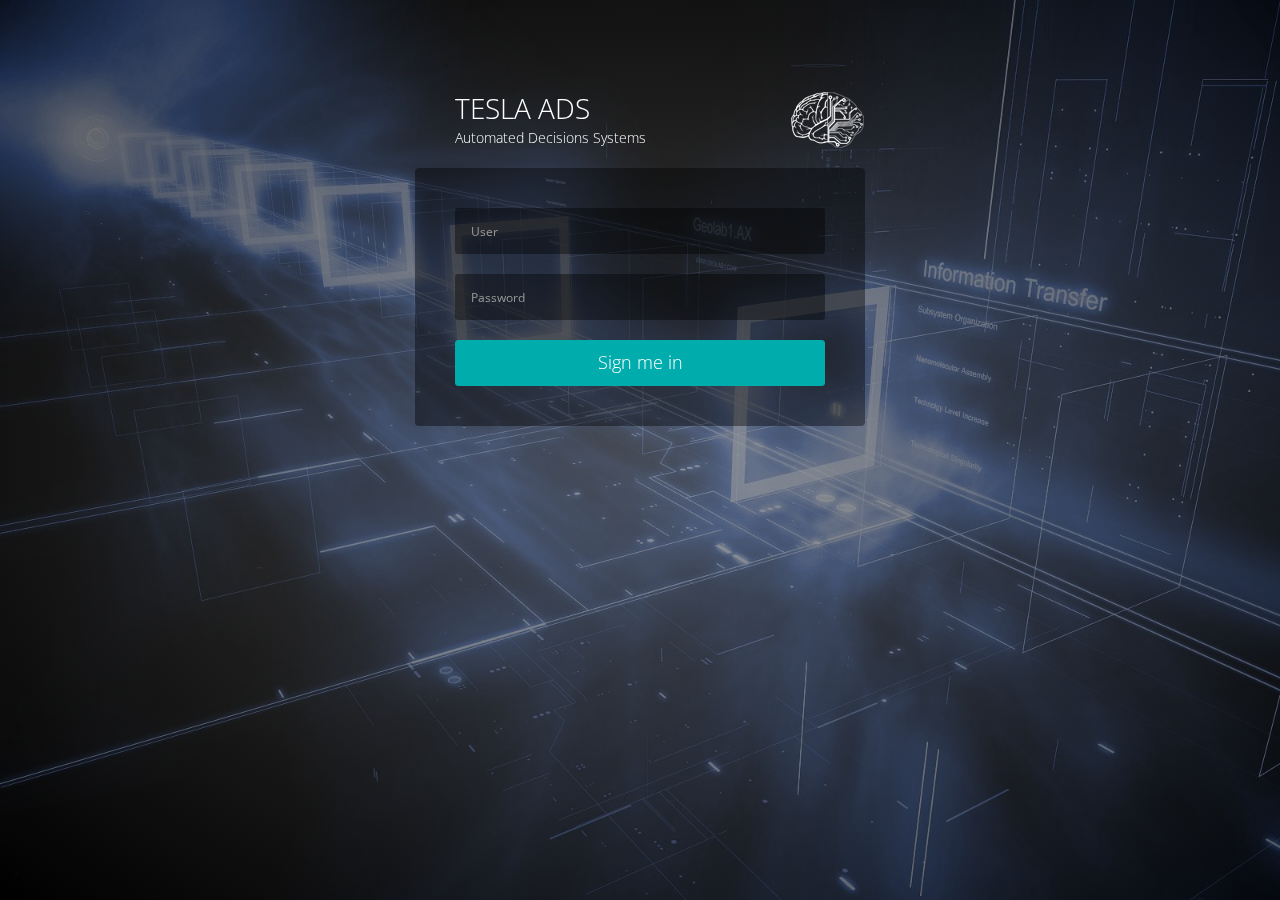
<file: login/index.html>
<!DOCTYPE html>
<!--[if IE 8]> <html lang="en" class="ie8"> <![endif]-->
<!--[if !IE]><!-->
<html lang="en">
<!--<![endif]-->
<head>
	<meta charset="utf-8" />
	<title>Tesla ADS | Login Page</title>
	<meta content="width=device-width, initial-scale=1.0, maximum-scale=1.0, user-scalable=no" name="viewport" />
	<meta content="Ultimate Cloud Watch -  Freee cloud monitor for ultimate cloud infrastructure" name="description" />
	<meta content="Jonathan Baraldi" name="author" />
	
	<!-- ================== BEGIN BASE CSS STYLE ================== -->
	<link href="http://fonts.googleapis.com/css?family=Open+Sans:300,400,600,700" rel="stylesheet">
	<link href="../assets/plugins/jquery-ui/themes/base/minified/jquery-ui.min.css" rel="stylesheet" />
	<link href="../assets/plugins/bootstrap/css/bootstrap.min.css" rel="stylesheet" />
	<link href="../assets/plugins/font-awesome/css/font-awesome.min.css" rel="stylesheet" />
	<link href="../assets/css/animate.min.css" rel="stylesheet" />
	<link href="../assets/css/style.min.css" rel="stylesheet" />
	<link href="../assets/css/style-responsive.min.css" rel="stylesheet" />
	<link href="../assets/css/theme/default.css" rel="stylesheet" id="theme" />
	<!-- ================== END BASE CSS STYLE ================== -->

	<!-- ================== BEGIN PAGE CSS STYLE ================== -->
	<link href="../assets/plugins/simple-line-icons/simple-line-icons.css" rel="stylesheet" />
    <!--[if lte IE 7]><script src="../assets/plugins/simple-line-icons/icons-lte-ie7.js"></script><![endif]-->
	<!-- ================== BEGIN PAGE CSS STYLE ================== -->

	<!-- ================== BEGIN UCW CSS STYLE ================== -->
	<link href="../assets/css/business/login.css" rel="stylesheet" />
	<!-- ================== BEGIN UCW CSS STYLE ================== -->

	<!-- ================== BEGIN BASE JS ================== -->
	<script src="../assets/plugins/jquery/jquery-1.9.1.min.js"></script>
	<script src="../assets/plugins/jquery/jquery-migrate-1.1.0.min.js"></script>
	<script src="../assets/plugins/jquery-ui/ui/minified/jquery-ui.min.js"></script>
	<script src="../assets/plugins/bootstrap/js/bootstrap.min.js"></script>
	<!--[if lt IE 9]>
		<script src="../assets/crossbrowserjs/html5shiv.js"></script>
		<script src="../assets/crossbrowserjs/respond.min.js"></script>
		<script src="../assets/crossbrowserjs/excanvas.min.js"></script>
	<![endif]-->
	<script src="../assets/plugins/slimscroll/jquery.slimscroll.min.js"></script>
	<script src="../assets/plugins/jquery-cookie/jquery.cookie.js"></script>
	<!-- ================== END BASE JS ================== -->
	
	<!-- ================== BEGIN PAGE LEVEL JS ================== -->
	<script src="../assets/js/login-v2.demo.min.js"></script>
	<script src="../assets/js/apps.min.js"></script>
	<!-- ================== END PAGE LEVEL JS ================== -->

	<!-- ================== BEGIN UCW LEVEL JS ================== -->
	<script src="../assets/js/business/login.js"></script>
	<!-- ================== END UCW LEVEL JS ================== -->
    <script>
      
      // Google Analytics

    </script>
</head>
<body>
	<!-- begin #page-loader -->
	<div id="page-loader" class="fade in"><span class="spinner"></span></div>
	<!-- end #page-loader -->
	
	<div class="login-cover">
	    <div class="login-cover-image"><img src="../assets/img/login-bg/bg2.jpg" data-id="login-cover-image" alt="" /></div>
	    <div class="login-cover-bg"></div>
	</div>
	<!-- begin #page-container -->
	<div id="page-container" class="fade">
	    <!-- begin login -->
        

        <div class="login login-v2" data-pageload-addclass="animated flipInX">
            <!-- begin brand -->
            <div class="login-header">
                
                <div class="brand">
                    <!--
                    <span class="logo"></span> 
                    --> TESLA ADS
                    <small>Automated Decisions Systems</small>
                </div>
                
                <div class="icon">
                    <img src="../assets/img/login-logo.png" alt="" />
                </div>
                
            </div>
            <!-- end brand -->
            <div class="login-content">
                
                <div class="form-group m-b-20">
                    <input type="text" class="form-control input-lg user" placeholder="User" />
                </div>
                <div class="form-group m-b-20">
                    <input type="text" class="form-control input-lg pass" placeholder="Password" />
                </div>
                
                 <div class="checkbox m-b-20 error">
                    <label></label>
                </div>

                <div class="checkbox m-b-20 success">
                    <label></label>
                </div>

                <div class="login-buttons">
                    <button class="btn btn-success btn-block btn-lg">Sign me in</button>
                </div>

                    
            </div>
        </div>
        <!-- end login -->
        
        <!--
        <ul class="login-bg-list">
            <li class="active">
            	<a href="#" data-click="change-bg"><img src="../assets/img/login-bg/bg2.jpg" alt="" /></a>
            </li>
            <li><a href="#" data-click="change-bg"><img src="../assets/img/login-bg/bg7.jpg" alt="" /></a></li>
            <li><a href="#" data-click="change-bg"><img src="../assets/img/login-bg/bg3.jpg" alt="" /></a></li>
            <li><a href="#" data-click="change-bg"><img src="../assets/img/login-bg/bg4.jpg" alt="" /></a></li>
            <li><a href="#" data-click="change-bg"><img src="../assets/img/login-bg/bg6.jpg" alt="" /></a></li>
            <li><a href="#" data-click="change-bg"><img src="../assets/img/login-bg/bg8.png" alt="" /></a></li>
        </ul>
        -->
	</div>
	<!-- end page container -->
</body>
</html>
</file>
<file: assets/plugins/simple-line-icons/simple-line-icons.css>
@font-face {
	font-family: 'Simple-Line-Icons';
	src:url('fonts/Simple-Line-Icons.eot');
	src:url('fonts/Simple-Line-Icons.eot?#iefix') format('embedded-opentype'),
		url('fonts/Simple-Line-Icons.woff') format('woff'),
		url('fonts/Simple-Line-Icons.ttf') format('truetype'),
		url('fonts/Simple-Line-Icons.svg#Simple-Line-Icons') format('svg');
	font-weight: normal;
	font-style: normal;
}

/* Use the following CSS code if you want to use data attributes for inserting your icons */
[data-icon]:before {
	font-family: 'Simple-Line-Icons';
	content: attr(data-icon);
	speak: none;
	font-weight: normal;
	font-variant: normal;
	text-transform: none;
	line-height: 1;
	-webkit-font-smoothing: antialiased;
	-moz-osx-font-smoothing: grayscale;
}

/* Use the following CSS code if you want to have a class per icon */
/*
Instead of a list of all class selectors,
you can use the generic selector below, but it's slower:
[class*="icon-"] {
*/
.icon-user-female, .icon-user-follow, .icon-user-following, .icon-user-unfollow, .icon-trophy, .icon-screen-smartphone, .icon-screen-desktop, .icon-plane, .icon-notebook, .icon-moustache, .icon-mouse, .icon-magnet, .icon-energy, .icon-emoticon-smile, .icon-disc, .icon-cursor-move, .icon-crop, .icon-credit-card, .icon-chemistry, .icon-user, .icon-speedometer, .icon-social-youtube, .icon-social-twitter, .icon-social-tumblr, .icon-social-facebook, .icon-social-dropbox, .icon-social-dribbble, .icon-shield, .icon-screen-tablet, .icon-magic-wand, .icon-hourglass, .icon-graduation, .icon-ghost, .icon-game-controller, .icon-fire, .icon-eyeglasses, .icon-envelope-open, .icon-envelope-letter, .icon-bell, .icon-badge, .icon-anchor, .icon-wallet, .icon-vector, .icon-speech, .icon-puzzle, .icon-printer, .icon-present, .icon-playlist, .icon-pin, .icon-picture, .icon-map, .icon-layers, .icon-handbag, .icon-globe-alt, .icon-globe, .icon-frame, .icon-folder-alt, .icon-film, .icon-feed, .icon-earphones-alt, .icon-earphones, .icon-drop, .icon-drawer, .icon-docs, .icon-directions, .icon-direction, .icon-diamond, .icon-cup, .icon-compass, .icon-call-out, .icon-call-in, .icon-call-end, .icon-calculator, .icon-bubbles, .icon-briefcase, .icon-book-open, .icon-basket-loaded, .icon-basket, .icon-bag, .icon-action-undo, .icon-action-redo, .icon-wrench, .icon-umbrella, .icon-trash, .icon-tag, .icon-support, .icon-size-fullscreen, .icon-size-actual, .icon-shuffle, .icon-share-alt, .icon-share, .icon-rocket, .icon-question, .icon-pie-chart, .icon-pencil, .icon-note, .icon-music-tone-alt, .icon-music-tone, .icon-microphone, .icon-loop, .icon-logout, .icon-login, .icon-list, .icon-like, .icon-home, .icon-grid, .icon-graph, .icon-equalizer, .icon-dislike, .icon-cursor, .icon-control-start, .icon-control-rewind, .icon-control-play, .icon-control-pause, .icon-control-forward, .icon-control-end, .icon-calendar, .icon-bulb, .icon-bar-chart, .icon-arrow-up, .icon-arrow-right, .icon-arrow-left, .icon-arrow-down, .icon-ban, .icon-bubble, .icon-camcorder, .icon-camera, .icon-check, .icon-clock, .icon-close, .icon-cloud-download, .icon-cloud-upload, .icon-doc, .icon-envelope, .icon-eye, .icon-flag, .icon-folder, .icon-heart, .icon-info, .icon-key, .icon-link, .icon-lock, .icon-lock-open, .icon-magnifier, .icon-magnifier-add, .icon-magnifier-remove, .icon-paper-clip, .icon-paper-plane, .icon-plus, .icon-pointer, .icon-power, .icon-refresh, .icon-reload, .icon-settings, .icon-star, .icon-symbol-female, .icon-symbol-male, .icon-target, .icon-volume-1, .icon-volume-2, .icon-volume-off, .icon-users {
	font-family: 'Simple-Line-Icons';
	speak: none;
	font-style: normal;
	font-weight: normal;
	font-variant: normal;
	text-transform: none;
	line-height: 1;
	-webkit-font-smoothing: antialiased;
}
.icon-user-female:before {
	content: "\e000";
}
.icon-user-follow:before {
	content: "\e002";
}
.icon-user-following:before {
	content: "\e003";
}
.icon-user-unfollow:before {
	content: "\e004";
}
.icon-trophy:before {
	content: "\e006";
}
.icon-screen-smartphone:before {
	content: "\e010";
}
.icon-screen-desktop:before {
	content: "\e011";
}
.icon-plane:before {
	content: "\e012";
}
.icon-notebook:before {
	content: "\e013";
}
.icon-moustache:before {
	content: "\e014";
}
.icon-mouse:before {
	content: "\e015";
}
.icon-magnet:before {
	content: "\e016";
}
.icon-energy:before {
	content: "\e020";
}
.icon-emoticon-smile:before {
	content: "\e021";
}
.icon-disc:before {
	content: "\e022";
}
.icon-cursor-move:before {
	content: "\e023";
}
.icon-crop:before {
	content: "\e024";
}
.icon-credit-card:before {
	content: "\e025";
}
.icon-chemistry:before {
	content: "\e026";
}
.icon-user:before {
	content: "\e005";
}
.icon-speedometer:before {
	content: "\e007";
}
.icon-social-youtube:before {
	content: "\e008";
}
.icon-social-twitter:before {
	content: "\e009";
}
.icon-social-tumblr:before {
	content: "\e00a";
}
.icon-social-facebook:before {
	content: "\e00b";
}
.icon-social-dropbox:before {
	content: "\e00c";
}
.icon-social-dribbble:before {
	content: "\e00d";
}
.icon-shield:before {
	content: "\e00e";
}
.icon-screen-tablet:before {
	content: "\e00f";
}
.icon-magic-wand:before {
	content: "\e017";
}
.icon-hourglass:before {
	content: "\e018";
}
.icon-graduation:before {
	content: "\e019";
}
.icon-ghost:before {
	content: "\e01a";
}
.icon-game-controller:before {
	content: "\e01b";
}
.icon-fire:before {
	content: "\e01c";
}
.icon-eyeglasses:before {
	content: "\e01d";
}
.icon-envelope-open:before {
	content: "\e01e";
}
.icon-envelope-letter:before {
	content: "\e01f";
}
.icon-bell:before {
	content: "\e027";
}
.icon-badge:before {
	content: "\e028";
}
.icon-anchor:before {
	content: "\e029";
}
.icon-wallet:before {
	content: "\e02a";
}
.icon-vector:before {
	content: "\e02b";
}
.icon-speech:before {
	content: "\e02c";
}
.icon-puzzle:before {
	content: "\e02d";
}
.icon-printer:before {
	content: "\e02e";
}
.icon-present:before {
	content: "\e02f";
}
.icon-playlist:before {
	content: "\e030";
}
.icon-pin:before {
	content: "\e031";
}
.icon-picture:before {
	content: "\e032";
}
.icon-map:before {
	content: "\e033";
}
.icon-layers:before {
	content: "\e034";
}
.icon-handbag:before {
	content: "\e035";
}
.icon-globe-alt:before {
	content: "\e036";
}
.icon-globe:before {
	content: "\e037";
}
.icon-frame:before {
	content: "\e038";
}
.icon-folder-alt:before {
	content: "\e039";
}
.icon-film:before {
	content: "\e03a";
}
.icon-feed:before {
	content: "\e03b";
}
.icon-earphones-alt:before {
	content: "\e03c";
}
.icon-earphones:before {
	content: "\e03d";
}
.icon-drop:before {
	content: "\e03e";
}
.icon-drawer:before {
	content: "\e03f";
}
.icon-docs:before {
	content: "\e040";
}
.icon-directions:before {
	content: "\e041";
}
.icon-direction:before {
	content: "\e042";
}
.icon-diamond:before {
	content: "\e043";
}
.icon-cup:before {
	content: "\e044";
}
.icon-compass:before {
	content: "\e045";
}
.icon-call-out:before {
	content: "\e046";
}
.icon-call-in:before {
	content: "\e047";
}
.icon-call-end:before {
	content: "\e048";
}
.icon-calculator:before {
	content: "\e049";
}
.icon-bubbles:before {
	content: "\e04a";
}
.icon-briefcase:before {
	content: "\e04b";
}
.icon-book-open:before {
	content: "\e04c";
}
.icon-basket-loaded:before {
	content: "\e04d";
}
.icon-basket:before {
	content: "\e04e";
}
.icon-bag:before {
	content: "\e04f";
}
.icon-action-undo:before {
	content: "\e050";
}
.icon-action-redo:before {
	content: "\e051";
}
.icon-wrench:before {
	content: "\e052";
}
.icon-umbrella:before {
	content: "\e053";
}
.icon-trash:before {
	content: "\e054";
}
.icon-tag:before {
	content: "\e055";
}
.icon-support:before {
	content: "\e056";
}
.icon-size-fullscreen:before {
	content: "\e057";
}
.icon-size-actual:before {
	content: "\e058";
}
.icon-shuffle:before {
	content: "\e059";
}
.icon-share-alt:before {
	content: "\e05a";
}
.icon-share:before {
	content: "\e05b";
}
.icon-rocket:before {
	content: "\e05c";
}
.icon-question:before {
	content: "\e05d";
}
.icon-pie-chart:before {
	content: "\e05e";
}
.icon-pencil:before {
	content: "\e05f";
}
.icon-note:before {
	content: "\e060";
}
.icon-music-tone-alt:before {
	content: "\e061";
}
.icon-music-tone:before {
	content: "\e062";
}
.icon-microphone:before {
	content: "\e063";
}
.icon-loop:before {
	content: "\e064";
}
.icon-logout:before {
	content: "\e065";
}
.icon-login:before {
	content: "\e066";
}
.icon-list:before {
	content: "\e067";
}
.icon-like:before {
	content: "\e068";
}
.icon-home:before {
	content: "\e069";
}
.icon-grid:before {
	content: "\e06a";
}
.icon-graph:before {
	content: "\e06b";
}
.icon-equalizer:before {
	content: "\e06c";
}
.icon-dislike:before {
	content: "\e06d";
}
.icon-cursor:before {
	content: "\e06e";
}
.icon-control-start:before {
	content: "\e06f";
}
.icon-control-rewind:before {
	content: "\e070";
}
.icon-control-play:before {
	content: "\e071";
}
.icon-control-pause:before {
	content: "\e072";
}
.icon-control-forward:before {
	content: "\e073";
}
.icon-control-end:before {
	content: "\e074";
}
.icon-calendar:before {
	content: "\e075";
}
.icon-bulb:before {
	content: "\e076";
}
.icon-bar-chart:before {
	content: "\e077";
}
.icon-arrow-up:before {
	content: "\e078";
}
.icon-arrow-right:before {
	content: "\e079";
}
.icon-arrow-left:before {
	content: "\e07a";
}
.icon-arrow-down:before {
	content: "\e07b";
}
.icon-ban:before {
	content: "\e07c";
}
.icon-bubble:before {
	content: "\e07d";
}
.icon-camcorder:before {
	content: "\e07e";
}
.icon-camera:before {
	content: "\e07f";
}
.icon-check:before {
	content: "\e080";
}
.icon-clock:before {
	content: "\e081";
}
.icon-close:before {
	content: "\e082";
}
.icon-cloud-download:before {
	content: "\e083";
}
.icon-cloud-upload:before {
	content: "\e084";
}
.icon-doc:before {
	content: "\e085";
}
.icon-envelope:before {
	content: "\e086";
}
.icon-eye:before {
	content: "\e087";
}
.icon-flag:before {
	content: "\e088";
}
.icon-folder:before {
	content: "\e089";
}
.icon-heart:before {
	content: "\e08a";
}
.icon-info:before {
	content: "\e08b";
}
.icon-key:before {
	content: "\e08c";
}
.icon-link:before {
	content: "\e08d";
}
.icon-lock:before {
	content: "\e08e";
}
.icon-lock-open:before {
	content: "\e08f";
}
.icon-magnifier:before {
	content: "\e090";
}
.icon-magnifier-add:before {
	content: "\e091";
}
.icon-magnifier-remove:before {
	content: "\e092";
}
.icon-paper-clip:before {
	content: "\e093";
}
.icon-paper-plane:before {
	content: "\e094";
}
.icon-plus:before {
	content: "\e095";
}
.icon-pointer:before {
	content: "\e096";
}
.icon-power:before {
	content: "\e097";
}
.icon-refresh:before {
	content: "\e098";
}
.icon-reload:before {
	content: "\e099";
}
.icon-settings:before {
	content: "\e09a";
}
.icon-star:before {
	content: "\e09b";
}
.icon-symbol-female:before {
	content: "\e09c";
}
.icon-symbol-male:before {
	content: "\e09d";
}
.icon-target:before {
	content: "\e09e";
}
.icon-volume-1:before {
	content: "\e09f";
}
.icon-volume-2:before {
	content: "\e0a0";
}
.icon-volume-off:before {
	content: "\e0a1";
}
.icon-users:before {
	content: "\e001";
}
</file>
<file: assets/css/business/login.css>
.loader {
	-webkit-animation: rotation 2s infinite linear;
	-moz-animation: rotation .6s infinite linear;
	-o-animation: rotation .6s infinite linear;
	animation: rotation .6s infinite linear;
}
.loader {
	height: 21px;
	width: 24px;
	display: none;
	/* position: absolute; */
	/* top: 50%; */
	/* left: 50%; */
}

.login .login-header {
	width: 490px;
}

.instructionsBegin strong {
	color:#FFF;
	cursor: pointer;
}

.login.login-v2 .login-header .icon {
  opacity: 1; 
  filter: alpha(opacity=100);
}

.login-cover-bg {
	background: #666;
	background: -moz-radial-gradient(center,ellipse cover,#666 0,#000 100%);
	background: -webkit-gradient(radial,center center,0,center center,100%,color-stop(0%,#666),color-stop(100%,#000));
	background: -webkit-radial-gradient(center,ellipse cover,#666 0,#000 100%);
	background: -o-radial-gradient(center,ellipse cover,#666 0,#000 100%);
	background: -ms-radial-gradient(center,ellipse cover,#666 0,#000 100%);
	background: radial-gradient(ellipse at center,#666 0,#000 100%);
	filter: progid:DXImageTransform.Microsoft.gradient(startColorstr='#666666', endColorstr='#000000', GradientType=1);
	/*
	opacity: .8;
	filter: alpha(opacity=80);
	*/
}

.login-content .error {
	border:1px solid red;
	display: none;
}

.login-content .success {
	border:1px solid green;
	display: none;
}
.login-content .instructions {
	display: none;
}
</file>
<file: assets/css/style.min.css>
/*   
Template Name: Color Admin - Responsive Admin Dashboard Template build with Twitter Bootstrap 3.3.1
Version: 1.5.0
Author: Sean Ngu
Website: http://www.seantheme.com/color-admin-v1.5/admin/
*/body{background:#d9e0e7;font-size:12px;font-family:'Open Sans',"Helvetica Neue",Helvetica,Arial,sans-serif;color:#707478}.ie8 body{font-family:Arial,sans-serif}h1,h2,h3,h4,h5,h6{font-weight:500;color:#242a30}h1 small,h2 small,h3 small,h4 small,h5 small,h6 small{font-size:60%;font-weight:300;color:#7c7f83}a{transition:color 100ms ease-in-out;-o-transition:color 100ms ease-in-out;-ms-transition:color 100ms ease-in-out;-moz-transition:color 100ms ease-in-out;-webkit-transition:color 100ms ease-in-out}a:focus{outline:0}label{color:#242a30}.page-header-fixed{padding-top:54px}.page-without-sidebar .content{margin-left:0}.page-with-right-sidebar .sidebar,.page-with-right-sidebar .sidebar-bg{left:auto;right:0}.page-sidebar-fixed .sidebar{position:fixed}.page-with-right-sidebar .content{margin-left:0;margin-right:220px}.page-with-right-sidebar .footer{margin-left:25px;margin-right:245px}.page-with-two-sidebar.page-sidebar-fixed .sidebar.sidebar-right{position:fixed}.page-with-two-sidebar .sidebar-bg.sidebar-right,.page-with-two-sidebar .sidebar.sidebar-right{right:0;left:auto}.page-with-two-sidebar .content{margin-right:220px}.page-with-two-sidebar.page-sidebar-minified .sidebar-bg.sidebar-right,.page-with-two-sidebar.page-sidebar-minified .sidebar.sidebar-right{width:220px}.page-with-two-sidebar.page-right-sidebar-collapsed .sidebar-bg.sidebar-right,.page-with-two-sidebar.page-right-sidebar-collapsed .sidebar.sidebar-right{right:-220px}.page-with-two-sidebar.page-right-sidebar-collapsed .content{margin-right:0}#page-loader{position:fixed;top:0;left:0;bottom:0;right:0;background:#E6E8EC;z-index:1020}#page-loader.fade{display:none}#page-loader.fade.in{display:block}@-webkit-keyframes rotation{from{-webkit-transform:rotate(0deg)}to{-webkit-transform:rotate(359deg)}}@-moz-keyframes rotation{from{-moz-transform:rotate(0deg)}to{-moz-transform:rotate(359deg)}}@-o-keyframes rotation{from{-o-transform:rotate(0deg)}to{-o-transform:rotate(359deg)}}@keyframes rotation{from{transform:rotate(0deg)}to{transform:rotate(359deg)}}.spinner,.spinner-small{height:40px;width:40px;position:absolute;top:50%;left:50%;margin:-20px -20px 0 0;border:2px solid #fff;border-top:2px solid #24B498;border-radius:100%}.fade.in .spinner,.fade.in .spinner-small{-webkit-animation:rotation .6s infinite linear;-moz-animation:rotation .6s infinite linear;-o-animation:rotation .6s infinite linear;animation:rotation .6s infinite linear}.spinner-small{border:2px solid rgba(0,0,0,.05);border-top:2px solid #24B498;height:30px;width:30px;margin:-15px -15px 0 0}.header{z-index:1020;margin-bottom:0}.navbar{border:none;-webkit-border-radius:0;-moz-border-radius:0;border-radius:0;-webkit-box-shadow:0 0 2px rgba(0,0,0,.3);box-shadow:0 0 2px rgba(0,0,0,.3)}.navbar.navbar-default{background:#fff}.navbar.navbar-inverse{background:#2d353c}.navbar.navbar-inverse .navbar-brand,.navbar.navbar-inverse .navbar-nav>li>a{color:#a8acb1}.navbar.navbar-inverse .navbar-form .form-control{background:url(../img/transparent/black-0.2.png);background:rgba(0,0,0,.2);border-color:#1F2429;border-color:rgba(0,0,0,.2);color:#a8acb1}.navbar-brand{margin-right:10px;padding:12px 20px;height:54px;width:220px;font-weight:100;font-size:18px;line-height:30px}.navbar-default .navbar-brand{color:#333}.navbar-logo{float:left;margin-right:10px;margin-top:5px;border:10px solid transparent;border-color:#4DCACA #31A3A3 #1D8888;opacity:.9;filter:alpha(opacity=90)}.navbar-toggle{margin-top:10px;margin-bottom:10px;padding:10px;border:none}.navbar-toggle.pull-left{margin-left:15px;margin-right:0}.navbar-default .navbar-toggle .icon-bar{background:#333}.navbar-toggle:focus,.navbar-toggle:hover{background:none!important;opacity:.6;filter:alpha(opacity=60)}.navbar-nav>li>a{line-height:20px;padding:17px 15px}.navbar-default .navbar-nav>li>a{color:#585663}.navbar-nav>li>a:focus,.navbar-nav>li>a:hover{opacity:.6;filter:alpha(opacity=60)}.navbar-nav>.open>a,.navbar-nav>.open>a:focus,.navbar-nav>.open>a:hover{background:none!important;color:#333;opacity:1;filter:alpha(opacity=100)}.navbar-form{margin:12px 0}.fade .navbar-form .form-control{-webkit-animation:none}.navbar-form .form-control{width:200px;padding:5px 15px;height:30px;-webkit-border-radius:30px;-moz-border-radius:30px;border-radius:30px}.navbar-form .form-control:focus{width:300px;animation:expand .2s;-webkit-animation:expand .2s}@keyframes expand{from{width:200px}to{width:300px}}@-webkit-keyframes expand{from{width:200px}to{width:300px}}.navbar-form .btn-search{position:absolute;right:15px;top:12px;height:30px;padding-top:5px;padding-bottom:5px;border:none;background:0 0;-webkit-border-radius:0 30px 30px 0;-moz-border-radius:0 30px 30px 0;border-radius:0 30px 30px 0}.navbar-nav>li>.dropdown-menu{border-top:1px solid #eee}.navbar-nav>li>.dropdown-menu.media-list .media-heading{font-weight:600}.navbar-nav>li>a .label{position:absolute;top:7px;right:3px;display:block;background:#ff5b57;line-height:12px;font-weight:300;padding:.3em .6em;-webkit-border-radius:20px;-moz-border-radius:20px;border-radius:20px}.navbar-user img{float:left;width:30px;height:30px;margin:-5px 10px 0 0;-webkit-border-radius:30px;-moz-border-radius:30px;border-radius:30px}.navbar-default .navbar-nav .open .dropdown-menu>li>a{color:#333}.navbar .navbar-nav>li.divider{height:34px;margin-top:10px;background:#e2e7eb;width:1px}.navbar.navbar-inverse .navbar-nav>li.divider{background:#3F4B55}.sidebar{width:220px;position:absolute;left:0;top:0;bottom:0;padding-top:54px;background:#2d353c;z-index:10;-webkit-transform:translateZ(0)}.sidebar-bg{background:#2d353c;position:fixed;top:0;left:0;bottom:0;width:220px}.sidebar .nav>li:after,.sidebar .nav>li:before,.sidebar .nav>li>a:after,.sidebar .nav>li>a:before{content:'';clear:both;display:table}.sidebar .nav>li>a{padding:8px 20px;line-height:20px;color:#a8acb1}.sidebar.sidebar-grid .nav>li>a{border-bottom:1px solid #383f46;border-top:1px solid #383f46}.sidebar.sidebar-grid .nav>li.active>a{border-color:#2d353c;z-index:10}.sidebar.sidebar-grid .nav>li+li{margin-top:-1px}.sidebar .nav>li.active>a .badge,.sidebar .nav>li.active>a .label.label-theme{background:url(../img/transparent/black-0.4.png);background:rgba(0,0,0,.4)}.sidebar .nav>li.expand>a,.sidebar .nav>li>a:focus,.sidebar .nav>li>a:hover{background:#232a2f;color:#a8acb1}.sidebar .nav>li.active>a,.sidebar .nav>li.active>a:focus,.sidebar .nav>li.active>a:hover{color:#fff;background:#00acac}.sidebar .nav>li.active>a .badge.badge-success,.sidebar .nav>li.active>a .label.label-success{background:#008a8a}.sidebar .nav>li>a i{float:left;margin-right:15px;width:14px;text-align:center;line-height:20px;font-size:14px}.sidebar .nav>li>a i[class*=ion-]{margin-right:11px;width:18px;font-size:18px}.sidebar .nav>li>a .badge{margin-top:1px;padding:3px 8px;background:#1b1f24;font-weight:300;font-size:10px}.sidebar .nav>li>a .caret{float:right;margin-top:9px}.sidebar .has-sub.active>.sub-menu{display:block}.sidebar .sub-menu{list-style-type:none;padding:10px 0 10px 30px;margin:0;background:#1a2229;position:relative;display:none}.sidebar .sub-menu:before{content:'';position:absolute;left:26px;top:0;bottom:0;width:2px;background:#10181F}.sidebar .sub-menu .sub-menu{padding:0 0 0 30px;background:0 0}.sidebar .sub-menu>li>a{padding:5px 20px;display:block;font-weight:300;color:#889097;text-decoration:none;position:relative}.sidebar .sub-menu>li>a:before{content:'\f10c';font-family:FontAwesome;position:absolute;left:0;font-size:7px;color:#889097;top:50%;margin-top:-4px;margin-left:-6px}.sidebar .sub-menu>li.active>a,.sidebar .sub-menu>li.active>a:focus,.sidebar .sub-menu>li.active>a:hover,.sidebar .sub-menu>li>a:focus,.sidebar .sub-menu>li>a:hover{color:#fff}.sidebar .nav>li li.has-sub.active>a{color:#889097}.sidebar .sub-menu>li.active>a:before{color:#00acac}.sidebar .nav .sub-menu>li>a .caret{float:right;margin-top:7px}.sidebar .nav>li.nav-header{margin:0;padding:10px 20px;line-height:20px;font-size:11px;color:#6d7983}.sidebar .nav>li.nav-header a{padding:0;margin:0;display:inline}.sidebar .nav>li.nav-header a:focus,.sidebar .nav>li.nav-header a:hover{background:0 0;color:#fff}.sidebar .nav>li.nav-header a i{float:none;margin:0}.sidebar .nav>li.nav-profile{padding:20px;color:#fff;background:#1a2229}.sidebar .nav>li.nav-profile a{padding:0}.sidebar .nav>li.nav-profile .image{float:left;width:34px;height:34px;margin-top:2px;margin-right:15px;overflow:hidden;-webkit-border-radius:50%;-moz-border-radius:50%;border-radius:50%}.sidebar .nav>li.nav-profile .image img{max-width:100%;max-height:100%}.sidebar .nav>li.nav-profile .info{font-size:14px}.sidebar .nav>li.nav-profile .info small{display:block;color:#889097}.sidebar .nav>li.nav-widget{padding:10px 20px}.sidebar .nav>li.nav-widget i{margin-right:auto}.page-sidebar-minified .sidebar{width:60px;position:absolute}.page-sidebar-minified .sidebar-bg{width:60px}.page-sidebar-minified .content{margin-left:60px}.page-sidebar-minified .footer{margin-left:85px}.page-sidebar-minified .sidebar .slimScrollDiv,.page-sidebar-minified .sidebar .slimScrollDiv>div{overflow:visible!important}.page-sidebar-minified .sidebar .nav>li>a{padding:12px 20px}.page-sidebar-minified .sidebar .nav-header,.page-sidebar-minified .sidebar .nav-profile,.page-sidebar-minified .sidebar .nav>li>a>span{display:none}.page-sidebar-minified .sidebar .caret{position:absolute;top:9px;right:9px;border:4px solid transparent;border-left:4px solid}.page-sidebar-minified .sidebar .sub-menu .caret{top:10px;margin-top:0!important}.page-sidebar-minified .sidebar .nav>li>a>i{margin:0}.page-sidebar-minified .sidebar .nav li.has-sub>.sub-menu{position:absolute;left:100%;top:0;width:220px;display:none;padding:10px 0 10px 30px;margin:0;background:#1a2229}.page-sidebar-minified .sidebar .nav>li.has-sub:focus>a,.page-sidebar-minified .sidebar .nav>li.has-sub:hover>a{background:#232a2f}.page-sidebar-minified .sidebar li.has-sub>.sub-menu{display:none!important}.page-sidebar-minified .sidebar li.has-sub:focus>.sub-menu,.page-sidebar-minified .sidebar li.has-sub:hover>.sub-menu{display:block!important;overflow:visible!important}.sidebar-minify-btn{margin:10px 0;float:right;padding:5px 20px 5px 10px!important;background:#1b1f24;color:#fff;-webkit-border-radius:20px 0 0 20px;-moz-border-radius:20px 0 0 20px;border-radius:20px 0 0 20px}.sidebar-minify-btn i{margin:0!important;color:#fff}.page-sidebar-minified .sidebar-minify-btn i:before{content:'\f101'}.page-sidebar-minified.page-with-right-sidebar .content{margin-right:60px;margin-left:0}.page-sidebar-minified.page-with-right-sidebar .footer{margin-right:85px;margin-left:25px}.page-sidebar-minified.page-with-right-sidebar .sub-menu{left:auto!important;right:100%}.page-sidebar-minified.page-with-right-sidebar .nav>li.has-sub>a .caret{position:absolute;left:5px;border:4px solid transparent;border-right:4px solid}.page-sidebar-minified.page-with-right-sidebar .sidebar .sub-menu .caret{left:0;top:2px;border-left:4px solid transparent!important;border-right:4px solid!important}.page-sidebar-minified.page-with-right-sidebar .sidebar .nav li.has-sub>.sub-menu{padding:10px 30px 10px 0}.page-sidebar-minified.page-with-right-sidebar .sidebar .sub-menu:before{right:26px;left:auto}.page-sidebar-minified.page-with-right-sidebar .sidebar .sub-menu>li>a:before{right:0;left:auto;margin-right:-6px;margin-left:0}.page-sidebar-minified.page-with-right-sidebar .sidebar-minify-btn i:before{content:'\f100'}.page-sidebar-minified .sidebar .slimScrollBar,.page-sidebar-minified .sidebar .slimScrollRail{display:none!important}.content{margin-left:220px;padding:20px 25px}.content.content-full-width{padding:0}.content.content-full-width .page-header{margin:20px}.content.content-full-width .breadcrumb{margin:0 20px 0 0}.content.content-inverse-mode .breadcrumb a,.content.content-inverse-mode .page-header,.content.content-inverse-mode h1,.content.content-inverse-mode h2,.content.content-inverse-mode h3,.content.content-inverse-mode h4,.content.content-inverse-mode h5,.content.content-inverse-mode h6{color:#fff}.content.content-full-width .breadcrumb,.content.content-full-width .page-header{position:relative;z-index:10}.content.content-full-width .breadcrumb{z-index:20}.page-header{font-size:24px;margin:0 0 20px;padding:0;border:none;line-height:28px}.breadcrumb{padding:0;margin:0;background:0 0}.breadcrumb>li{line-height:28px}.ie8 .breadcrumb>li{display:inline}.breadcrumb>li a{color:#333}.footer{z-index:1020;padding:10px 0;margin:0 25px 0 245px;border-top:1px solid #CAD0D6;line-height:20px}.form-control{border:1px solid #ccd0d4;-webkit-box-shadow:none;box-shadow:none;font-size:12px;border-radius:3px;-webkit-border-radius:3px;-moz-border-radius:3px}.form-control.input-white{background:#fff;border-color:#fff}.form-control.input-white:focus{box-shadow:none;-webkit-box-shadow:none}.form-control[disabled],.form-control[readonly],fieldset[disabled] .form-control{background:#e5e9ed;opacity:.6;filter:alpha(opacity=60)}.form-control[disabled]:focus,.form-control[readonly]:focus,fieldset[disabled] .form-control:focus{box-shadow:none;-webkit-box-shadow:none;border:1px solid #ccd0d4}.form-control:focus{border-color:#9fa2a5;-webkit-box-shadow:none;box-shadow:none}.form-horizontal.form-bordered .form-group{border-bottom:1px solid #eee;margin:0}.form-horizontal.form-bordered .form-group:last-child{border-bottom:0}.form-horizontal.form-bordered .form-group>.control-label{padding:22px 15px 15px}.form-horizontal.form-bordered .form-group>div{padding:15px;border-left:1px solid #eee}.form-horizontal.form-bordered .form-group>.control-label{border-right:1px solid #eee;margin-right:-1px}.form-horizontal.form-bordered .has-feedback .form-control-feedback{top:15px}label{font-weight:500}.has-error .form-control,.has-error .form-control:focus,.has-success .form-control,.has-success .form-control:focus,.has-warning .form-control,.has-warning .form-control:focus{-webkit-box-shadow:none;box-shadow:none}.has-success .checkbox,.has-success .checkbox-inline,.has-success .control-label,.has-success .form-control-feedback,.has-success .help-block,.has-success .radio,.has-success .radio-inline{color:#00acac}.has-success .form-control{border-color:#00acac}.has-success .form-control:focus{border-color:#008a8a}.has-warning .checkbox,.has-warning .checkbox-inline,.has-warning .control-label,.has-warning .form-control-feedback,.has-warning .help-block,.has-warning .radio,.has-warning .radio-inline{color:#f59c1a}.has-warning .form-control{border-color:#f59c1a}.has-warning .form-control:focus{border-color:#c47d15}.has-error .checkbox,.has-error .checkbox-inline,.has-error .control-label,.has-error .form-control-feedback,.has-error .help-block,.has-error .radio,.has-error .radio-inline{color:#ff5b57}.has-error .form-control{border-color:#ff5b57}.has-error .form-control:focus{border-color:#cc4946}.form-control-feedback{line-height:34px}select.form-control,select[multiple].form-control{border-color:#ccd0d4}.input-group-addon{background:#e2e7eb;border:none}legend{padding-bottom:3px;border-bottom:1px solid #e2e7eb}.dropdown-menu{border:none;-webkit-box-shadow:0 2px 5px -1px rgba(0,0,0,.2);box-shadow:0 2px 5px -1px rgba(0,0,0,.2);font-size:12px}.dropdown-menu>li>a{padding:5px 15px}.dropdown-menu>li>a:focus,.dropdown-menu>li>a:hover{background:#edf0f5}.dropdown-menu>.active>a,.dropdown-menu>.active>a:focus,.dropdown-menu>.active>a:hover{background:#348fe2}.dropdown-menu .divider{border-color:#eee}.dropdown-menu.media-list{max-width:280px;padding:0}.dropdown-menu.media-list p{text-overflow:ellipsis;overflow:hidden;margin-bottom:4px;max-width:200px}.dropdown-menu.media-list .dropdown-header{padding:10px 20px!important;background:#fafafa}.dropdown-menu.media-list>.media{margin-top:0;border-top:1px solid #eee;border-bottom:1px solid #eee;margin-bottom:-1px}.dropdown-menu.media-list>.media>a{display:block;padding:10px 20px!important}.dropdown-menu.media-list>.media .media-left{padding-right:10px}.dropdown-menu.media-list>.media .media-right{padding-left:10px}.dropdown-menu.media-list>.media .media-object{height:36px;width:36px;line-height:36px;font-size:14px;color:#fff;text-align:center;-webkit-border-radius:50%;-moz-border-radius:50%;border-radius:50%}.dropdown-footer{padding:10px 20px}.dropdown-menu>li.dropdown-footer>a{padding:0!important;display:inline!important}.dropdown-menu>li.dropdown-footer>a:focus,.dropdown-menu>li.dropdown-footer>a:hover{background:none!important;text-decoration:underline!important}.tooltip-inner{padding:4px 10px;-webkit-border-radius:3px;-moz-border-radius:3px;border-radius:3px}.alert{border:none}.alert.alert-success{background:#7cdda7}.alert.alert-info{background:#93cfe5}.alert.alert-danger{background:#f8b2b2}.alert.alert-warning{background:#ffead0}.note{margin-bottom:20px;padding:15px;border-left:3px solid}.note.note-success{border-color:#4a8564;background:#b0ebca;color:#3c763d}.note.note-success h1,.note.note-success h2,.note.note-success h3,.note.note-success h4,.note.note-success h5,.note.note-success h6{color:#3c763d}.note.note-danger{border-color:#986e6e;background:#fbd1d1;color:#a94442}.note.note-danger h1,.note.note-danger h2,.note.note-danger h3,.note.note-danger h4,.note.note-danger h5,.note.note-danger h6{color:#a94442}.note.note-info{border-color:#587c89;background:#bee2ef;color:#31708f}.note.note-info h1,.note.note-info h2,.note.note-info h3,.note.note-info h4,.note.note-info h5,.note.note-info h6{color:#31708f}.note.note-warning{border-color:#9d9080;background:#fff2e3;color:#8a6d3b}.note.note-warning h1,.note.note-warning h2,.note.note-warning h3,.note.note-warning h4,.note.note-warning h5,.note.note-warning h6{color:#8a6d3b}.badge{font-size:75%;line-height:1.25;font-weight:600}.label{font-size:75%;font-weight:600}.badge.badge-square{-webkit-border-radius:0;-moz-border-radius:0;border-radius:0}.badge.badge-default,.label.label-default{background:#b6c2c9}.badge.badge-danger,.label.label-danger{background:#ff5b57}.badge.badge-warning,.label.label-warning{background:#f59c1a}.badge.badge-success,.label.label-success{background:#00acac}.badge.badge-info,.label.label-info{background:#49b6d6}.badge.badge-primary,.label.label-primary{background:#348fe2}.badge.badge-inverse,.label.label-inverse{background:#2d353c}.pager li>a,.pager li>span,.pagination>li>a{border-color:#e2e7eb;color:#242a30}.pager.pager-without-border li>a,.pager.pager-without-border li>span,.pagination.pagination-without-border>li>a{border-color:#fff}.pager>.disabled>a,.pager>.disabled>span,.pagination>.disabled>a,.pagination>.disabled>a:focus,.pagination>.disabled>a:hover,.pagination>.disabled>span,.pagination>.disabled>span:focus,.pagination>.disabled>span:hover{opacity:.6;filter:alpha(opacity=60);border-color:#ddd}.pagination>li>a{color:#242a30;margin-left:5px;-webkit-border-radius:3px!important;-moz-border-radius:3px!important;border-radius:3px!important}.pagination>li:first-child>a{margin-left:0}.pagination-sm>li>a,.pagination-sm>li>span{font-size:10px;margin-left:4px}.pagination-lg>li>a,.pagination-lg>li>span{font-size:14px;margin-left:6px}.pager li>a:focus,.pager li>a:hover,.pager li>span:focus,.pager li>span:hover,.pagination>li>a:focus,.pagination>li>a:hover{color:#242a30;background:#e2e7eb;border-color:#d8dde1}.pagination>.active>a,.pagination>.active>a:focus,.pagination>.active>a:hover,.pagination>.active>span,.pagination>.active>span:focus,.pagination>.active>span:hover{background:#242a30!important;border-color:#242a30!important}.progress{-webkit-box-shadow:none;box-shadow:none;background:#e2e7eb}.progress-xs{height:5px}.progress-xs .progress-bar{line-height:5px}.progress-sm{height:10px}.progress-sm .progress-bar{line-height:10px}.progress-lg{height:30px}.progress-lg .progress-bar{line-height:30px}.progress-bar{background:#348fe2;-webkit-box-shadow:none;box-shadow:none}.progress-bar.progress-bar-success{background-color:#00acac}.progress-bar.progress-bar-info{background-color:#49b6d6}.progress-bar.progress-bar-warning{background-color:#f59c1a}.progress-bar.progress-bar-danger{background-color:#ff5b57}.progress-bar.progress-bar-inverse{background-color:#2d353c}.nav>li>a{color:#6e7179}.nav>li>a:focus,.nav>li>a:hover{color:#333;background:#fafafa}.nav-tabs,.nav-tabs.nav-justified>.active>a,.nav-tabs.nav-justified>.active>a:focus,.nav-tabs.nav-justified>.active>a:hover,.nav-tabs.nav-justified>li>a,.nav-tabs>li.active>a,.nav-tabs>li.active>a:focus,.nav-tabs>li.active>a:hover,.nav-tabs>li>a{border:none!important}.nav-tabs.nav-justified>.active>a,.nav-tabs.nav-justified>.active>a:focus,.nav-tabs.nav-justified>.active>a:hover,.nav-tabs>li.active>a,.nav-tabs>li.active>a:focus,.nav-tabs>li.active>a:hover{color:#242a30}.nav-tabs{background:#c1ccd1;-webkit-border-radius:5px 5px 0 0;-moz-border-radius:5px 5px 0 0;border-radius:5px 5px 0 0}.nav-tabs.nav-tabs-inverse{background:#242a30}.nav-tabs.nav-justified>li>a{-webkit-border-radius:3px 3px 0 0;-moz-border-radius:3px 3px 0 0;border-radius:3px 3px 0 0}.nav-tabs.nav-tabs-inverse>li.active>a,.nav-tabs.nav-tabs-inverse>li.active>a:focus,.nav-tabs.nav-tabs-inverse>li.active>a:hover{background:#fff}.nav-tabs.nav-tabs-inverse>li>a:focus,.nav-tabs.nav-tabs-inverse>li>a:hover{color:#fff;background:0 0}.nav-tabs.nav-justified>li,.nav-tabs>li{margin-bottom:0}.nav-tabs>li>a{margin-right:5px;line-height:20px}.nav-pills{margin-bottom:10px}.nav-pills>li+li{margin-left:5px}.nav-pills>li>a{-webkit-border-radius:3px;-moz-border-radius:3px;border-radius:3px}.nav-pills>li.active>a,.nav-pills>li.active>a:focus,.nav-pills>li.active>a:hover{background:#242a30}.nav-stacked>li+li{margin-left:0;margin-top:5px}.tab-content{padding:15px;margin-bottom:20px;background:#fff;-webkit-border-radius:3px;-moz-border-radius:3px;border-radius:3px}.nav-tabs+.tab-content{-webkit-border-radius:0 0 3px 3px;-moz-border-radius:0 0 3px 3px;border-radius:0 0 3px 3px}.panel-title a{display:block}.panel-title>a:focus,.panel-title>a:hover{text-decoration:none}.btn{font-weight:300;-webkit-border-radius:3px;-moz-border-radius:3px;border-radius:3px}.btn.active:focus,.btn:active:focus,.btn:focus{outline:0}.btn-icon,.btn.btn-icon{display:inline-block;width:28px;height:28px;padding:0;border:none;line-height:28px;text-align:center;font-size:14px}.btn-circle,.btn.btn-circle{-webkit-border-radius:50%;-moz-border-radius:50%;border-radius:50%}.btn-icon.btn-xs{width:16px;height:16px;font-size:8px;line-height:16px}.btn-icon.btn-sm{width:22px;height:22px;font-size:11px;line-height:22px}.btn-icon.btn-lg{width:34px;height:34px;font-size:17px;line-height:34px}.btn-scroll-to-top{position:fixed;bottom:20px;right:25px;z-index:1020}.page-with-right-sidebar .btn-scroll-to-top{left:25px;right:auto}.btn>.pull-left,.btn>.pull-right{line-height:1.428571429}.btn-block{padding-left:12px;padding-right:12px}.btn.active,.btn:active{-webkit-box-shadow:inset 0 3px 5px rgba(0,0,0,.1);box-shadow:inset 0 3px 5px rgba(0,0,0,.1)}.btn.btn-default{color:#fff;background:#b6c2c9;border-color:#b6c2c9}.btn-default.active,.btn-default:active,.btn-default:focus,.btn-default:hover,.open .dropdown-toggle.btn-default{background:#929ba1;border-color:#929ba1}.btn-group .btn.btn-default:not(.active)+.btn.btn-default,.input-group-btn .btn.btn-default:not(.active)+.btn.btn-default{border-left-color:#929ba1}.btn.btn-white{font-weight:400;color:#333;background:#fff;border-color:#e2e7eb}.btn.btn-white.btn-white-without-border{border-color:#fff}.btn.btn-white.btn-white-without-border.active,.btn.btn-white.btn-white-without-border.active:focus,.btn.btn-white.btn-white-without-border.active:hover{border-color:#ddd}.btn.btn-white.btn-white-without-border:focus,.btn.btn-white.btn-white-without-border:hover{border-color:#eee}.btn-white.active,.btn-white:active,.btn-white:focus,.btn-white:hover,.open .dropdown-toggle.btn-white{background:#e2e7eb;border-color:#d8dde1}.btn-group .btn.btn-white:not(.active)+.btn.btn-white,.input-group-btn .btn.btn-white:not(.active)+.btn.btn-white{border-left-color:#eee}.btn.btn-inverse{color:#fff;background:#2d353c;border-color:#2d353c}.btn-inverse.active,.btn-inverse:active,.btn-inverse:focus,.btn-inverse:hover,.open .dropdown-toggle.btn-inverse{background:#242a30;border-color:#242a30}.btn-group .btn.btn-inverse:not(.active)+.btn.btn-inverse,.input-group-btn .btn.btn-inverse:not(.active)+.btn.btn-inverse{border-left-color:#242a30}.btn.btn-primary{color:#fff;background:#348fe2;border-color:#348fe2}.btn-primary.active,.btn-primary:active,.btn-primary:focus,.btn-primary:hover,.open .dropdown-toggle.btn-primary{background:#2a72b5;border-color:#2a72b5}.btn-group .btn.btn-primary:not(.active)+.btn.btn-primary,.input-group-btn .btn.btn-primary:not(.active)+.btn.btn-primary{border-left-color:#2a72b5}.btn.btn-success{color:#fff;background:#00acac;border-color:#00acac}.btn.btn-success.active,.btn.btn-success:active,.btn.btn-success:focus,.btn.btn-success:hover,.open .dropdown-toggle.btn-success{background:#008a8a;border-color:#008a8a}.btn-group .btn.btn-success:not(.active)+.btn.btn-success,.input-group-btn .btn.btn-success:not(.active)+.btn.btn-success{border-left-color:#008a8a}.btn.btn-warning{color:#fff;background:#f59c1a;border-color:#f59c1a}.btn-warning.active,.btn-warning:active,.btn-warning:focus,.btn-warning:hover,.open .dropdown-toggle.btn-warning{background:#c47d15;border-color:#c47d15}.btn-group .btn.btn-warning:not(.active)+.btn.btn-warning,.input-group-btn .btn.btn-warning:not(.active)+.btn.btn-warning{border-left-color:#c47d15}.btn.btn-danger{color:#fff;background:#ff5b57;border-color:#ff5b57}.btn-danger.active,.btn-danger:active,.btn-danger:focus,.btn-danger:hover,.open .dropdown-toggle.btn-danger{background:#cc4946;border-color:#cc4946}.btn-group .btn.btn-danger:not(.active)+.btn.btn-danger,.input-group-btn .btn.btn-danger:not(.active)+.btn.btn-danger{border-left-color:#cc4946}.btn.btn-info{color:#fff;background:#49b6d6;border-color:#49b6d6}.btn-info.active,.btn-info:active,.btn-info:focus,.btn-info:hover,.open .dropdown-toggle.btn-info{background:#3a92ab;border-color:#3a92ab}.btn-group .btn.btn-info:not(.active)+.btn.btn-info,.input-group-btn .btn.btn-info:not(.active)+.btn.btn-info{border-left-color:#3a92ab}.panel{border:none;-webkit-box-shadow:none;box-shadow:none;-webkit-border-radius:3px;-moz-border-radius:3px;border-radius:3px}.panel.panel-no-rounded-corner .panel-body,.panel.panel-no-rounded-corner .panel-footer,.panel.panel-no-rounded-corner .panel-heading{-webkit-border-radius:0!important;-moz-border-radius:0!important;border-radius:0!important}.panel-heading{padding:10px 15px;border:none}.panel-heading+.slimScrollDiv,.panel-heading+.table{border-top:1px solid #eee}.panel-heading-btn{float:right}.panel-heading-btn>a{margin-left:8px}.panel-heading .btn-group .btn{margin-top:-7px}.panel-heading .btn-group .btn.btn-sm{margin-top:-5px}.panel-heading .btn-group .btn.btn-xs{margin-top:-1px}.panel-heading .label.pull-left,.panel-heading .label.pull-right{line-height:15px}.panel-heading .progress.pull-left,.panel-heading .progress.pull-right{width:40%;min-width:120px}.panel-heading+.alert{margin-bottom:0;-webkit-border-radius:0;-moz-border-radius:0;border-radius:0}.panel-with-tabs .panel-heading{background:#c1ccd1!important;color:#333!important}.panel-heading .nav-tabs{margin-top:-10px;margin-right:-15px}.panel-heading .nav-tabs>li>a{padding:10px 15px;line-height:20px}.panel-title{line-height:20px;font-size:12px}.panel-title .accordion-toggle{margin:-10px -15px;padding:10px 15px}.panel-title .accordion-toggle.accordion-toggle-styled .fa:before{content:'\f056'}.panel-title .accordion-toggle.accordion-toggle-styled.collapsed .fa:before{content:'\f055'}.panel-title .pull-right{line-height:20px}.panel-toolbar{border-top:1px solid #eee;border-bottom:1px solid #eee;padding:10px 15px;background:#fff}.panel-toolbar+.form-control{margin:-1px 0 0;border-right:none;border-left:none}.panel-group .panel{-webkit-border-radius:3px;-moz-border-radius:3px;border-radius:3px}.form-control+.panel-footer{border-top:none}.panel-body{padding:15px}.panel-body.no-border{border:none!important}.panel-body.no-padding,.panel-body.panel-form,.panel-body.panel-full-width,.panel-body.panel-table{padding:0!important}.panel-body.with-table>.table{border:0;margin:0}.panel-body.with-table>.table tr:last-child td,.panel-body.with-table>.table tr:last-child th{border-bottom:0}.panel-default>.panel-heading+.panel-collapse .panel-body{border-top:1px solid #eee}.panel-footer{background:#fff;border-top:1px solid #eee}.panel .tab-content{-webkit-border-radius:0 0 3px 3px;-moz-border-radius:0 0 3px 3px;border-radius:0 0 3px 3px}.panel-default>.panel-heading{background:#fafafa}.panel-danger>.panel-heading,.panel-info>.panel-heading,.panel-inverse>.panel-heading,.panel-primary>.panel-heading,.panel-success>.panel-heading,.panel-warning>.panel-heading{color:#fff}.panel-inverse>.panel-heading{background:#242a30}.panel-success>.panel-heading{background:#008a8a}.panel-warning>.panel-heading{background:#c47d15}.panel-danger>.panel-heading{background:#cc4946}.panel-primary>.panel-heading{background:#2a72b5}.panel-info>.panel-heading{background:#3a92ab}.panel.panel-expand{position:fixed;top:0;left:0;right:0;bottom:0;margin:0;overflow:hidden;z-index:1080}.panel-expand .height-full,.panel-expand .height-lg,.panel-expand .height-md,.panel-expand .height-sm,.panel-expand .height-xs{height:100%!important}@keyframes panelExpand{from{top:50%;left:50%;right:50%;bottom:50%}to{top:0;left:0;right:0;bottom:0}}@-webkit-keyframes panelExpand{from{top:50%;left:50%;right:50%;bottom:50%}to{top:0;left:0;right:0;bottom:0}}.panel.panel-expand>.panel-heading .fa.fa-expand:before{content:'\f066'}.panel.panel-expand,.panel.panel-expand>.panel-body,.panel.panel-expand>.panel-heading{-webkit-border-radius:0;-moz-border-radius:0;border-radius:0}.panel.panel-expand>.panel-body{position:absolute;right:0;left:0;bottom:0;top:40px;overflow-y:scroll;z-index:1020}.panel.panel-expand>.panel-footer{position:absolute;left:0;right:0;bottom:0}.panel.panel-loading .panel-body{position:relative;z-index:0}.panel.panel-loading.panel-expand .panel-body{position:absolute}.panel.panel-loading .panel-body .panel-loader{position:absolute;left:0;right:0;top:0;bottom:0;background:#fff;opacity:.9;filter:alpha(opacity=90);animation:fadeIn .2s;-webkit-animation:fadeIn .2s;z-index:1020;-webkit-border-radius:0 0 4px 4px;-moz-border-radius:0 0 4px 4px;border-radius:0 0 4px 4px}@keyframes fadeIn{from{opacity:0}to{opacity:1}}@-webkit-keyframes fadeIn{from{opacity:0}to{opacity:1}}.modal-content{border:none;-webkit-box-shadow:0 5px 15px rgba(0,0,0,.3);box-shadow:0 5px 15px rgba(0,0,0,.3);-webkit-border-radius:3px;-moz-border-radius:3px;border-radius:3px}.modal-header{padding:12px 15px;border-bottom-color:#e2e7eb}.modal-header .close{margin-top:2px}.modal-body{padding:15px}.modal-footer{border-top-color:#e2e7eb;padding:14px 15px 15px}.modal-message .modal-dialog{width:100%}.modal-message .modal-content{-webkit-border-radius:0;-moz-border-radius:0;border-radius:0}.modal-message .modal-body,.modal-message .modal-footer,.modal-message .modal-header{width:60%;border:none;margin:0 auto}.modal-backdrop.fade.in{opacity:.5;filter:alpha(opacity=50)}.media,.media-body{overflow:hidden;zoom:1}.media .media-object{width:128px}.media.media-lg .media-object{width:256px}.media.media-sm .media-object{width:64px}.media.media-xs .media-object{width:32px}.media>.media-left,.media>.pull-left{padding-right:15px}.media>.media-right,.media>.pull-right{padding-left:15px}.media a:not(.btn).media-heading:focus,.media a:not(.btn).media-heading:hover,.media a:not(.btn):focus,.media a:not(.btn):focus .media-heading,.media a:not(.btn):hover,.media a:not(.btn):hover .media-heading{color:#242a30;text-decoration:none}.media-list.media-list-with-divider>li+li{border-top:1px solid #eee;padding-top:20px}.table{border-color:#e2e7eb;-webkit-border-radius:3px;-moz-border-radius:3px;border-radius:3px}.table>thead>tr>th{color:#242a30;font-weight:600;border-bottom:2px solid #e2e7eb!important}.table>tbody>tr>td,.table>tbody>tr>th,.table>tfoot>tr>td,.table>tfoot>tr>th,.table>thead>tr>td,.table>thead>tr>th{border-color:#e2e7eb;padding:10px 15px}.table-condensed>tbody>tr>td,.table-condensed>tbody>tr>th,.table-condensed>tfoot>tr>td,.table-condensed>tfoot>tr>th,.table-condensed>thead>tr>td,.table-condensed>thead>tr>th{padding:7px 15px}.table-hover>tbody>tr:hover>td,.table-hover>tbody>tr:hover>th{background:#e8ecf1!important}.table-striped>tbody>tr:nth-child(odd)>td,.table-striped>tbody>tr:nth-child(odd)>th{background:#f0f3f5}.table.table-inverse>tbody>tr>td,.table.table-inverse>tbody>tr>th,.table.table-inverse>tfoot>tr>td,.table.table-inverse>tfoot>tr>th,.table.table-inverse>thead>tr>td,.table.table-inverse>thead>tr>th{border-color:#999!important;border-color:rgba(0,0,0,.2)!important}.table.table-inverse,.table.table-inverse>tbody>tr>th,.table.table-inverse>tfoot>tr>th,.table.table-inverse>thead>tr>th{color:#fff}.table>tbody>tr.info>td,.table>tbody>tr.info>th,.table>tbody>tr>td.info,.table>tbody>tr>th.info,.table>tfoot>tr.info>td,.table>tfoot>tr.info>th,.table>tfoot>tr>td.info,.table>tfoot>tr>th.info,.table>thead>tr.info>td,.table>thead>tr.info>th,.table>thead>tr>td.info,.table>thead>tr>th.info{background:#dbf0f7;border-color:#b6e2ef}.table>tbody>tr.success>td,.table>tbody>tr.success>th,.table>tbody>tr>td.success,.table>tbody>tr>th.success,.table>tfoot>tr.success>td,.table>tfoot>tr.success>th,.table>tfoot>tr>td.success,.table>tfoot>tr>th.success,.table>thead>tr.success>td,.table>thead>tr.success>th,.table>thead>tr>td.success,.table>thead>tr>th.success{background:#cee;border-color:#99dede}.table>tbody>tr.danger>td,.table>tbody>tr.danger>th,.table>tbody>tr>td.danger,.table>tbody>tr>th.danger,.table>tfoot>tr.danger>td,.table>tfoot>tr.danger>th,.table>tfoot>tr>td.danger,.table>tfoot>tr>th.danger,.table>thead>tr.danger>td,.table>thead>tr.danger>th,.table>thead>tr>td.danger,.table>thead>tr>th.danger{background:#ffdedd;border-color:#ffbdbc}.table>tbody>tr.warning>td,.table>tbody>tr.warning>th,.table>tbody>tr>td.warning,.table>tbody>tr>th.warning,.table>tfoot>tr.warning>td,.table>tfoot>tr.warning>th,.table>tfoot>tr>td.warning,.table>tfoot>tr>th.warning,.table>thead>tr.warning>td,.table>thead>tr.warning>th,.table>thead>tr>td.warning,.table>thead>tr>th.warning{background:#fdebd1;border-color:#fbd7a3}.table>tbody>tr.active>td,.table>tbody>tr.active>th,.table>tbody>tr>td.active,.table>tbody>tr>th.active,.table>tfoot>tr.active>td,.table>tfoot>tr.active>th,.table>tfoot>tr>td.active,.table>tfoot>tr>th.active,.table>thead>tr.active>td,.table>thead>tr.active>th,.table>thead>tr>td.active,.table>thead>tr>th.active{background:#f0f3f5;border-color:#e2e7e9}.well{padding:15px;background:#fff;box-shadow:none;-webkit-box-shadow:none}.well-sm{padding:10px}.well-lg{padding:30px}.jumbotron{background:#f0f3f4}.jumbotron .h1,.jumbotron h1{font-size:56px}.jumbotron p{font-size:18px}a.list-group-item.active,a.list-group-item.active:focus,a.list-group-item.active:hover{background:#348fe2}.nav-pills>.active>a>.badge,a.list-group-item.active>.badge{color:#242a30}.nav.nav-pills.nav-sm>li{margin:0 0 3px}.nav.nav-pills.nav-sm>li a{padding:8px 10px;line-height:1.5}.carousel .carousel-control .fa{position:absolute;top:50%;z-index:5;display:block;width:30px;height:30px;margin-top:-15px;text-align:center;line-height:30px;margin-left:-15px}.carousel .carousel-control.left .fa{margin-left:15px}.row{margin:0 -10px}.row>[class*=col-]{padding:0 10px}.row.row-space-0{margin:0}.row.row-space-2{margin:0 -1px}.row.row-space-4{margin:0 -2px}.row.row-space-6{margin:0 -3px}.row.row-space-8{margin:0 -4px}.row.row-space-10{margin:0 -5px}.row.row-space-12{margin:0 -6px}.row.row-space-14{margin:0 -7px}.row.row-space-16{margin:0 -8px}.row.row-space-18{margin:0 -10px}.row.row-space-22{margin:0 -11px}.row.row-space-24{margin:0 -12px}.row.row-space-26{margin:0 -13px}.row.row-space-28{margin:0 -14px}.row.row-space-30{margin:0 -15px}.row.row-space-0>[class*=col-]{padding:0}.row.row-space-2>[class*=col-]{padding:0 1px}.row.row-space-4>[class*=col-]{padding:0 2px}.row.row-space-6>[class*=col-]{padding:0 3px}.row.row-space-8>[class*=col-]{padding:0 4px}.row.row-space-10>[class*=col-]{padding:0 5px}.row.row-space-12>[class*=col-]{padding:0 6px}.row.row-space-14>[class*=col-]{padding:0 7px}.row.row-space-16>[class*=col-]{padding:0 8px}.row.row-space-18>[class*=col-]{padding:0 9px}.row.row-space-20>[class*=col-]{padding:0 10px}.row.row-space-22>[class*=col-]{padding:0 11px}.row.row-space-24>[class*=col-]{padding:0 12px}.row.row-space-26>[class*=col-]{padding:0 13px}.row.row-space-28>[class*=col-]{padding:0 14px}.row.row-space-30>[class*=col-]{padding:0 15px}.semi-bold{font-weight:600}.overflow-auto{overflow:auto!important}.overflow-hidden{overflow:hidden!important}.overflow-visible{overflow:visible!important}.overflow-scroll{overflow:scroll!important}.overflow-x-hidden{overflow-x:hidden!important}.overflow-x-visible{overflow-x:visible!important}.overflow-x-scroll{overflow-x:scroll!important}.overflow-y-hidden{overflow-y:hidden!important}.overflow-y-visible{overflow-y:visible!important}.overflow-y-scroll{overflow-y:scroll!important}.m-auto{margin:0 auto!important}.m-0{margin:0!important}.m-1{margin:1px!important}.m-2{margin:2px!important}.m-3{margin:3px!important}.m-4{margin:4px!important}.m-5{margin:5px!important}.m-10{margin:10px!important}.m-15{margin:15px!important}.m-20{margin:20px!important}.m-25{margin:25px!important}.m-30{margin:30px!important}.m-35{margin:35px!important}.m-40{margin:40px!important}.m-t-0{margin-top:0!important}.m-t-1{margin-top:1px!important}.m-t-2{margin-top:2px!important}.m-t-3{margin-top:3px!important}.m-t-4{margin-top:4px!important}.m-t-5{margin-top:5px!important}.m-t-10{margin-top:10px!important}.m-t-15{margin-top:15px!important}.m-t-20{margin-top:20px!important}.m-t-25{margin-top:25px!important}.m-t-30{margin-top:30px!important}.m-t-35{margin-top:35px!important}.m-t-40{margin-top:40px!important}.m-r-0{margin-right:0!important}.m-r-1{margin-right:1px!important}.m-r-2{margin-right:2px!important}.m-r-3{margin-right:3px!important}.m-r-4{margin-right:4px!important}.m-r-5{margin-right:5px!important}.m-r-10{margin-right:10px!important}.m-r-15{margin-right:15px!important}.m-r-20{margin-right:20px!important}.m-r-25{margin-right:25px!important}.m-r-30{margin-right:30px!important}.m-r-35{margin-right:35px!important}.m-r-40{margin-right:40px!important}.m-b-0{margin-bottom:0!important}.m-b-1{margin-bottom:1px!important}.m-b-2{margin-bottom:2px!important}.m-b-3{margin-bottom:3px!important}.m-b-4{margin-bottom:4px!important}.m-b-5{margin-bottom:5px!important}.m-b-10{margin-bottom:10px!important}.m-b-15{margin-bottom:15px!important}.m-b-20{margin-bottom:20px!important}.m-b-25{margin-bottom:25px!important}.m-b-30{margin-bottom:30px!important}.m-b-35{margin-bottom:35px!important}.m-b-40{margin-bottom:40px!important}.m-l-0{margin-left:0!important}.m-l-1{margin-left:1px!important}.m-l-2{margin-left:2px!important}.m-l-3{margin-left:3px!important}.m-l-4{margin-left:4px!important}.m-l-5{margin-left:5px!important}.m-l-10{margin-left:10px!important}.m-l-15{margin-left:15px!important}.m-l-20{margin-left:20px!important}.m-l-25{margin-left:25px!important}.m-l-30{margin-left:30px!important}.m-l-35{margin-left:35px!important}.m-l-40{margin-left:40px!important}.p-0{padding:0!important}.p-1{padding:1px!important}.p-2{padding:2px!important}.p-3{padding:3px!important}.p-4{padding:4px!important}.p-5{padding:5px!important}.p-10{padding:10px!important}.p-15,.wrapper{padding:15px!important}.p-20{padding:20px!important}.p-25{padding:25px!important}.p-30{padding:30px!important}.p-35{padding:35px!important}.p-40{padding:40px!important}.p-t-0{padding-top:0!important}.p-t-1{padding-top:1px!important}.p-t-2{padding-top:2px!important}.p-t-3{padding-top:3px!important}.p-t-4{padding-top:4px!important}.p-t-5{padding-top:5px!important}.p-t-10{padding-top:10px!important}.p-t-15{padding-top:15px!important}.p-t-20{padding-top:20px!important}.p-t-25{padding-top:25px!important}.p-t-30{padding-top:30px!important}.p-t-35{padding-top:35px!important}.p-t-40{padding-top:40px!important}.p-r-0{padding-right:0!important}.p-r-1{padding-right:1px!important}.p-r-2{padding-right:2px!important}.p-r-3{padding-right:3px!important}.p-r-4{padding-right:4px!important}.p-r-5{padding-right:5px!important}.p-r-10{padding-right:10px!important}.p-r-15{padding-right:15px!important}.p-r-20{padding-right:20px!important}.p-r-25{padding-right:25px!important}.p-r-30{padding-right:30px!important}.p-r-35{padding-right:35px!important}.p-r-40{padding-right:40px!important}.p-b-0{padding-bottom:0!important}.p-b-1{padding-bottom:1px!important}.p-b-2{padding-bottom:2px!important}.p-b-3{padding-bottom:3px!important}.p-b-4{padding-bottom:4px!important}.p-b-5{padding-bottom:5px!important}.p-b-10{padding-bottom:10px!important}.p-b-15{padding-bottom:15px!important}.p-b-20{padding-bottom:20px!important}.p-b-25{padding-bottom:25px!important}.p-b-30{padding-bottom:30px!important}.p-b-35{padding-bottom:35px!important}.p-b-40{padding-bottom:40px!important}.p-l-0{padding-left:0!important}.p-l-1{padding-left:1px!important}.p-l-2{padding-left:2px!important}.p-l-3{padding-left:3px!important}.p-l-4{padding-left:4px!important}.p-l-5{padding-left:5px!important}.p-l-10{padding-left:10px!important}.p-l-15{padding-left:15px!important}.p-l-20{padding-left:20px!important}.p-l-25{padding-left:25px!important}.p-l-30{padding-left:30px!important}.p-l-35{padding-left:35px!important}.p-l-40{padding-left:40px!important}.f-s-8{font-size:8px!important}.f-s-9{font-size:9px!important}.f-s-10{font-size:10px!important}.f-s-11{font-size:11px!important}.f-s-12{font-size:12px!important}.f-s-13{font-size:13px!important}.f-s-14{font-size:14px!important}.f-s-15{font-size:15px!important}.f-s-16{font-size:16px!important}.f-s-17{font-size:17px!important}.f-s-18{font-size:18px!important}.f-s-19{font-size:19px!important}.f-s-20{font-size:20px!important}.text-center{text-align:center!important}.text-left{text-align:left!important}.text-right{text-align:right!important}.pull-left{float:left!important}.pull-right{float:right!important}.pull-none{float:none!important}.f-w-100{font-weight:100!important}.f-w-200{font-weight:200!important}.f-w-300{font-weight:300!important}.f-w-400{font-weight:400!important}.f-w-500{font-weight:500!important}.f-w-600{font-weight:600!important}.f-w-700{font-weight:700!important}.table-td-valign-middle td,.table-th-valign-middle th,.table-valign-middle td,.table-valign-middle th{vertical-align:middle!important}.table-td-valign-top td,.table-th-valign-top th,.table-valign-top td,.table-valign-top th{vertical-align:top!important}.table-td-valign-bottom td,.table-th-valign-bottom th,.table-valign-bottom td,.table-valign-bottom th{vertical-align:bottom!important}.vertical-box{display:table;table-layout:fixed;border-spacing:0;height:100%;width:100%}.vertical-box-column{display:table-cell;vertical-align:top;height:100%}.vertical-box-row{display:table-row;height:100%}.vertical-box-row>.vertical-box-cell{position:relative;height:100%;width:100%;float:none}.vertical-box-row>.vertical-box-cell>.vertical-box-inner-cell{position:absolute;top:0;bottom:0;left:0;right:0;overflow:hidden}.panel-expand .vertical-box .vertical-box-column{display:table-cell}.page-content-full-height .content{position:absolute;left:0;top:54px;right:0;bottom:-1px;-webkit-transform:translateZ(0)}.no-rounded-corner{-webkit-border-radius:0!important;-moz-border-radius:0!important;border-radius:0!important}.rounded-corner{-webkit-border-radius:50%!important;-moz-border-radius:50%!important;border-radius:50%!important}.no-border{border:0!important}.border-top-1{border-top:1px solid #eee!important}.border-right-1{border-right:1px solid #eee!important}.border-bottom-1{border-bottom:1px solid #eee!important}.border-left-1{border-left:1px solid #eee!important}.no-box-shadow{-webkit-box-shadow:none!important;box-shadow:none!important}.text-inverse{color:#2d353c!important}a.text-inverse:focus,a.text-inverse:hover{color:#575d63!important}.text-success{color:#00acac!important}a.text-success:focus,a.text-success:hover{color:#33bdbd!important}.text-info{color:#49b6d6!important}a.text-info:focus,a.text-info:hover{color:#6dc5de!important}.text-primary{color:#348fe2!important}a.text-primary:focus,a.text-primary:hover{color:#5da5e8!important}.text-warning{color:#f59c1a!important}a.text-warning:focus,a.text-warning:hover{color:#f7b048!important}.text-danger{color:#ff5b57!important}a.text-danger:focus,a.text-danger:hover{color:#ff7c79!important}.text-white{color:#fff!important}a.text-white:focus,a.text-white:hover{color:#f0f3f4!important}.bg-white{background:#fff!important}.bg-silver-lighter{background:#f4f6f7!important}.bg-silver{background:#f0f3f4!important}.bg-silver-darker{background:#b4b6b7!important}.bg-black{background:#2d353c!important}.bg-black-darker{background:#242a30!important}.bg-black-lighter{background:#575d63!important}.bg-grey{background:#b6c2c9!important}.bg-grey-darker{background:#929ba1!important}.bg-grey-lighter{background:#c5ced4!important}.bg-red{background:#ff5b57!important}.bg-red-darker{background:#cc4946!important}.bg-red-lighter{background:#ff7c79!important}.bg-orange{background:#f59c1a!important}.bg-orange-darker{background:#c47d15!important}.bg-orange-lighter{background:#f7b048!important}.bg-yellow{background:#e3fa3e!important}.bg-yellow-darker{background:#b6c832!important}.bg-yellow-lighter{background:#e9fb65!important}.bg-green{background:#00acac!important}.bg-green-darker{background:#008a8a!important}.bg-green-lighter{background:#33bdbd!important}.bg-blue{background:#348fe2!important}.bg-blue-darker{background:#2a72b5!important}.bg-blue-lighter{background:#5da5e8!important}.bg-aqua{background:#49b6d6!important}.bg-aqua-darker{background:#3a92ab!important}.bg-aqua-lighter{background:#6dc5de!important}.bg-purple{background:#727cb6!important}.bg-purple-darker{background:#5b6392!important}.bg-purple-lighter{background:#8e96c5!important}.no-bg{background:none!important}.height-xs{height:150px!important}.height-sm{height:300px!important}.height-md{height:450px!important}.height-lg{height:600px!important}.height-full{height:100%!important}.height-50{height:50px!important}.height-100{height:100px!important}.height-150{height:150px!important}.height-200{height:200px!important}.height-250{height:250px!important}.height-300{height:300px!important}.height-350{height:350px!important}.height-400{height:400px!important}.height-450{height:450px!important}.height-500{height:500px!important}.height-550{height:550px!important}.height-600{height:600px!important}.width-xs{width:150px!important}.width-sm{width:300px!important}.width-md{width:450px!important}.width-lg{width:600px!important}.width-full{width:100%!important}.width-50{width:50px!important}.width-100{width:100px!important}.width-150{width:150px!important}.width-200{width:200px!important}.width-250{width:250px!important}.width-300{width:300px!important}.width-350{width:350px!important}.width-400{width:400px!important}.width-450{width:450px!important}.width-500{width:500px!important}.width-550{width:550px!important}.width-600{width:600px!important}.animated{-webkit-animation-duration:.6s;animation-duration:.6s;-webkit-animation-fill-mode:both;animation-fill-mode:both}.fade{opacity:0;-webkit-transition:opacity .3s linear;transition:opacity .3s linear}.text-ellipsis{white-space:nowrap!important;overflow:hidden!important;text-overflow:ellipsis!important}.underline{border-bottom:1px solid #e2e7eb!important}.row>[class*=col-].ui-sortable{min-height:50px}.panel [class*=col-].ui-sortable,.theme-panel [class*=col-].ui-sortable{min-height:0}.ui-sortable .panel-heading{cursor:move}.ui-sortable.ui-sortable-disabled .panel-heading{cursor:default}.ui-sortable-placeholder{border:1px dashed #82868b!important;visibility:visible!important;background:0 0;margin:0!important}.panel.ui-sortable-placeholder{margin:-1px -1px 19px!important;box-shadow:none!important;-webkit-box-shadow:none!important}.slimScrollBar{width:5px!important;right:0!important}.gritter-item-wrapper{background:none!important;overflow:hidden!important;-webkit-border-radius:3px!important;-moz-border-radius:3px!important;border-radius:3px}.gritter-bottom,.gritter-item,.gritter-top{background:url(../img/transparent/black-0.8.png)!important;background:rgba(0,0,0,.8)!important}.gritter-close,.gritter-light .gritter-close{left:auto!important;right:15px!important;top:0!important;background:#ff5b57!important;width:16px!important;height:16px!important;line-height:16px!important;display:block!important}.gritter-close:before,.gritter-light .gritter-close:before{content:'\f00d'!important;font-family:FontAwesome!important;font-size:9px!important;width:16px!important;height:16px!important;line-height:16px!important;color:#fff!important;text-indent:0!important;position:absolute!important;text-align:center!important;right:0!important;top:0!important}.gritter-with-image{width:210px!important}.gritter-image{margin:2px 10px 0 0!important;-webkit-border-radius:2px;-moz-border-radius:2px;border-radius:2px}.gritter-title{font-size:12px!important;line-height:16px!important;padding-bottom:2px!important;font-weight:400!important;color:#fff!important;text-shadow:none!important}.gritter-light .gritter-title{color:#333!important;font-weight:600!important}.gritter-item{font-family:'Open Sans'!important;color:#aaa!important;font-size:10px!important;padding:2px 15px 5px!important}.gritter-light .gritter-bottom,.gritter-light .gritter-item,.gritter-light .gritter-top{background:url(../img/transparent/white-0.98.png)!important;background:rgba(255,255,255,.98)!important;color:#999!important}.dataTables_filter input,.dataTables_length select{border:1px solid #ccd0d4;background:#fff;font-size:12px;padding:6px 12px;line-height:1.42857143;color:#555;-webkit-border-radius:3px;-moz-border-radius:3px;border-radius:3px}.dataTables_length select{margin-right:10px;height:34px!important;width:auto!important}.dataTables_filter input{border-color:#ccd0d4;height:34px;margin-left:10px}.dataTables_filter input:focus{outline:0;border-color:#9fa2a5;-webkit-box-shadow:none;box-shadow:none}.datepicker table tr td.today,.datepicker table tr td.today.disabled,.datepicker table tr td.today.disabled:hover,.datepicker table tr td.today:hover{background:#eee!important}.datepicker table tr td span.active.active,.datepicker table tr td.active.active,.datepicker table tr td.active.disabled.active,.datepicker table tr td.active.disabled:active,.datepicker table tr td.active.disabled:focus,.datepicker table tr td.active.disabled:hover,.datepicker table tr td.active.disabled:hover.active,.datepicker table tr td.active.disabled:hover:active,.datepicker table tr td.active.disabled:hover:focus,.datepicker table tr td.active.disabled:hover:hover,.datepicker table tr td.active:active,.datepicker table tr td.active:focus,.datepicker table tr td.active:hover,.datepicker table tr td.active:hover.active,.datepicker table tr td.active:hover:active,.datepicker table tr td.active:hover:focus,.datepicker table tr td.active:hover:hover,.open .dropdown-toggle.datepicker table tr td.active,.open .dropdown-toggle.datepicker table tr td.active.disabled,.open .dropdown-toggle.datepicker table tr td.active.disabled:hover,.open .dropdown-toggle.datepicker table tr td.active:hover{background:#348fe2!important;color:#fff!important}.datepicker{min-width:250px!important;-webkit-border-radius:3px!important;-moz-border-radius:3px!important;border-radius:3px!important}.datepicker.dropdown-menu{min-width:250px;border:1px solid #ddd!important;-webkit-box-shadow:0 2px 5px -1px rgba(0,0,0,.2)!important;-moz-box-shadow:0 2px 5px -1px rgba(0,0,0,.2)!important}.datepicker-dropdown:before{border-bottom-color:#ddd!important}.datepicker-dropdown.datepicker-orient-bottom:before{border-top-color:#ddd!important}.datepicker table{width:100%}.input-daterange .input-group-addon{background:#d6d8dd!important;border:none!important;text-shadow:none!important}.irs-from,.irs-single,.irs-to{background:#2d353c!important}.datepicker-full-width .datepicker-inline{width:100%}.colorpicker{border:1px solid #ddd!important;-webkit-border-radius:3px!important;-moz-border-radius:3px!important;border-radius:3px!important}.colorpicker-alpha,.colorpicker-hue{margin-bottom:0}.bootstrap-timepicker .bootstrap-timepicker-widget.dropdown-menu+.form-control{-webkit-border-radius:4px 0 0 4px;-moz-border-radius:4px 0 0 4px;border-radius:4px 0 0 4px}.bootstrap-timepicker-widget table td input{-webkit-border-radius:4px!important;-moz-border-radius:4px!important;border-radius:4px!important}.bootstrap-timepicker-widget.dropdown-menu.open{border:1px solid #ddd!important;max-width:200px}.bootstrap-timepicker-widget table td a:focus,.bootstrap-timepicker-widget table td a:hover{background:#348fe2!important;border:none!important;color:#fff}.ui-widget{font-family:'Open Sans';font-size:12px}.ui-autocomplete{padding:5px 0!important;-webkit-box-shadow:0 2px 5px -1px rgba(0,0,0,.2)!important;box-shadow:0 2px 5px -1px rgba(0,0,0,.2)!important;border:1px solid #ccc!important}.ui-stats-focus,.ui-stats-hover,.ui-widget-content .ui-stats-focus,.ui-widget-content .ui-stats-hover,.ui-widget-header .ui-stats-focus,.ui-widget-header .ui-stats-hover{border:none!important;background:#348fe2!important;color:#fff!important;margin:0!important;-webkit-border-radius:0!important;-moz-border-radius:0!important;border-radius:0!important}.ui-menu .ui-menu-item a{padding:5px 10px}.combobox-container{display:table;border-collapse:separate;width:100%}.combobox-container .uneditable-input,.combobox-container input{border:1px solid #edf0f5;background:#edf0f5;font-size:12px;display:block;width:100%;height:34px;padding:6px 12px;line-height:1.42857143;color:#555;border-radius:4px 0 0 4px!important;-webkit-transition:border-color ease-in-out .15s,box-shadow ease-in-out .15s;transition:border-color ease-in-out .15s,box-shadow ease-in-out .15s}.combobox-container .uneditable-input:focus,.combobox-container input:focus{outline:0;border-color:#d8dce2;-webkit-box-shadow:inset 0 1px 2px rgba(0,0,0,.12);box-shadow:inset 0 1px 2px rgba(0,0,0,.12)}.combobox-container .add-on,.combobox-container input{display:table-cell!important}.combobox-container .add-on{width:1%!important;padding:5px 10px!important;white-space:nowrap;float:none!important;background:#d6d8dd!important;color:#555!important}.btn .combobox-clear{margin:0!important;width:8px!important;position:relative;opacity:1;filter:alpha(opacity=100)}.combobox-container .icon-remove:before{content:'\f00d';font-family:FontAwesome;font-size:14px;font-style:normal;position:absolute;right:-2px;top:1px;text-shadow:none}body .bootstrap-select .btn:focus{outline:0!important}.tagit.ui-widget{border:1px solid #ccd0d4!important;background:#fff!important;padding:3px 12px 2px!important;margin-bottom:0!important}ul.tagit input[type=text]{background:#fff!important;width:auto!important}ul.tagit li.tagit-choice-editable{background:#b6c2c9!important;border:none!important;color:#fff!important;-webkit-border-radius:3px!important;-moz-border-radius:3px!important;border-radius:3px!important;padding:2px 24px 3px 7px!important}ul.tagit.inverse li.tagit-choice-editable{background:#2d353c!important}ul.tagit.white li.tagit-choice-editable{background:#fff!important;border:1px solid #ddd!important;color:#000!important}ul.tagit.primary li.tagit-choice-editable{background:#348fe2!important}ul.tagit.info li.tagit-choice-editable{background:#49b6d6!important}ul.tagit.success li.tagit-choice-editable{background:#00acac!important}ul.tagit.warning li.tagit-choice-editable{background:#f59c1a!important}ul.tagit.danger li.tagit-choice-editable{background:#ff5b57!important}ul.tagit li.tagit-choice .tagit-close{right:2px!important;line-height:22px!important;text-align:center!important;top:0!important;margin:0!important}ul.tagit li.tagit-choice .tagit-close:focus,ul.tagit li.tagit-choice .tagit-close:hover{text-decoration:none!important}ul.tagit li.tagit-choice .tagit-close:focus .ui-icon-close:before,ul.tagit li.tagit-choice .tagit-close:hover .ui-icon-close:before{color:#666;color:rgba(0,0,0,.4)}ul.tagit.inverse li.tagit-choice .tagit-close:focus .ui-icon-close:before,ul.tagit.inverse li.tagit-choice .tagit-close:hover .ui-icon-close:before{color:#666;color:rgba(255,255,255,.4)}.tagit .ui-icon-close{background:none!important;height:22px!important;width:16px!important;text-indent:0!important}.tagit.white .ui-icon-close:before{color:#000}.tagit .ui-icon-close:before{content:'\f00d';font-family:FontAwesome;font-size:10px;color:#fff}.parsley-errors-list{padding:0!important;list-style-type:none!important;margin:0!important;color:#e5603b;font-size:12px!important;line-height:inherit!important}.parsley-errors-list.filled{margin-top:5px!important}.parsley-error,.parsley-success{color:#333!important}.parsley-error{background:#ffdedd!important;border-color:#ff5b57!important}.parsley-success{background:#cee!important;border-color:#00acac!important}.parsley-error:focus,.parsley-success:focus{color:#333!important;box-shadow:inset 0 1px 2px rgba(0,0,0,.3)!important;-webkit-box-shadow:inset 0 1px 2px rgba(0,0,0,.3)!important}.panel-form .cke_chrome{border:none;box-shadow:none;-webkit-box-shadow:none}.panel-form .wysihtml5-toolbar{padding:15px 15px 5px}.panel-form .wysihtml5-sandbox{-webkit-border-radius:0 0 4px 4px!important;-moz-border-radius:0 0 4px 4px!important;border-radius:0 0 4px 4px!important}.bwizard-steps{font-size:14px!important;border-radius:3px!important;overflow:hidden!important;display:table!important;width:100%!important}.bwizard-steps li:after,.bwizard-steps li:before{border:none!important}.bwizard-steps li{float:none!important;display:table-cell!important;padding:15px!important;line-height:20px!important;background:#f0f3f4!important;-webkit-border-radius:0!important;-moz-border-radius:0!important;border-radius:0!important}.bwizard-steps li:focus,.bwizard-steps li:hover{background:#d3dadf!important}.bwizard-steps.clickable li:focus:not(.active) a,.bwizard-steps.clickable li:hover:not(.active) a{color:#333!important}.bwizard-steps li small{font-size:11px!important;color:#999!important;display:block!important;line-height:14px!important}.bwizard-steps li a{margin-left:30px!important;display:block!important;text-decoration:none!important}.bwizard-steps li.active small{color:#b2e6e6!important}.bwizard-steps .label{float:left!important;padding:0!important;height:20px!important;width:20px!important;line-height:20px!important;text-align:center!important;margin-right:10px!important;top:0!important;background:#6d7479!important;-webkit-border-radius:50%!important;-moz-border-radius:50%!important;border-radius:50%!important}.bwizard-steps li.active,.bwizard-steps li.active:focus,.bwizard-steps li.active:hover{background:#00acac!important}.bwizard-steps li.active .label{background:url(../img/transparent/black-0.2.png)!important;background:rgba(0,0,0,.2)!important}.external-event{padding:15px!important;margin-bottom:5px!important;color:#fff!important;color:rgba(255,255,255,.7)!important;-webkit-border-radius:3px!important;-moz-border-radius:3px!important;border-radius:3px!important}.calendar-event .external-event h5{color:#fff!important;margin:0 0 5px!important}.calendar-event .external-event p{margin:0!important;line-height:16px!important;font-weight:300!important}.fc-content{clear:none!important}.fc-state-highlight{background:#f0f3f4!important}.fc-widget-content,.fc-widget-header{border-color:#e2e7eb!important}.fc-widget-header{color:#242a30!important;font-weight:600!important;padding:3px 15px!important}.fc-grid .fc-day-number{padding:3px 5px!important}.fc-content .fc-event{border:none!important;padding:5px!important;text-align:center!important;background:#2d353c}.fc-event-time{font-size:14px!important;margin-right:5px!important}.fc-event .fc-event-title{font-size:14px!important;display:block!important}.fc-event .fc-event-title small{display:block!important;font-size:12px!important;font-weight:300!important;line-height:16px!important;color:#ccc!important;color:rgba(255,255,255,.8)!important}.fc-event .fc-event-icons{font-size:18px!important;display:block!important}.fc-event-container a:focus,.fc-event-container a:hover{color:#fff!important;text-decoration:underline!important}.fc-state-default{background:#fff!important;border:1px solid #ccc!important;line-height:1.42857143!important;padding:6px 12px!important;color:#333!important;font-weight:400!important;height:auto!important}.fc-header .fc-button{-webkit-box-shadow:none!important;box-shadow:none!important;margin-bottom:15px!important}.fc-header .fc-button:not(.fc-state-disabled):focus,.fc-header .fc-button:not(.fc-state-disabled):hover{background:#eee!important}.fc-header .fc-button.fc-state-active,.fc-header .fc-button.fc-state-down{background:#eee!important;-webkit-box-shadow:inset 0 3px 5px rgba(0,0,0,.125)!important;box-shadow:inset 0 3px 5px rgba(0,0,0,.125)!important}.fc-text-arrow{font-size:14px!important;line-height:16px!important}.fc-header-title h2{line-height:31px!important;font-size:24px!important}.jvectormap-zoomin,.jvectormap-zoomout{width:16px!important;height:16px!important}.jvectormap-label{padding:3px 6px!important;border:none!important;background:url(../img/transparent/black-0.6.png)!important;background:rgba(0,0,0,.6)!important}.legendColorBox>div{margin-right:5px!important;border-radius:5px!important;margin-top:1px!important;border:none!important}.legend>table tr td.legendColorBox{padding-left:5px!important}.legend>table tr td{padding:4px 0 5px!important}.legend>div{border-radius:4px!important;background:#000!important}.legend>table tr td.legendLabel{padding-right:10px!important;color:#fff}.legend>table tr+tr td{padding-top:0!important}.legendColorBox>div>div{-webkit-border-radius:5px!important;-moz-border-radius:5px!important;border-radius:5px!important;border-width:4px!important}.legendLabel,.tickLabel{font-size:11px!important}.tickLabel{color:#707478!important}.flot-tooltip{position:absolute;display:none;border:0;padding:6px 10px 7px;color:#fff;font-size:11px;background:url(../img/transparent/black-0.8.png);background-color:rgba(0,0,0,.8);border-radius:5px;opacity:1;filter:alpha(opacity=100);z-index:10000!important}.jqstooltip{border:none!important;-webkit-border-radius:4px;-moz-border-radius:4px;border-radius:4px;width:auto!important;height:auto!important;background:url(../img/transparent/black-0.8.png)!important;background:rgba(0,0,0,.8)!important}.result-list:after,.result-list:before{content:'';display:table;clear:both}.result-list{list-style-type:none;margin:0;padding:0;width:100%}.result-list>li:after,.result-list>li:before{content:'';display:table;clear:both}.result-list>li{background:#fff;box-shadow:0 1px #ccc;border-radius:3px;overflow:hidden}.result-list>li+li{margin-top:10px}.result-list>li>div{display:table-cell;vertical-align:top;padding:20px;position:relative}.result-list .result-image{width:240px;padding:0;overflow:hidden;background:#2d353c;vertical-align:middle}.result-list .result-image a{display:block}.result-list .result-image a:focus,.result-list .result-image a:hover{opacity:.8;filter:alpha(opacity=80)}.result-list .result-image img{width:100%}.result-list .title{margin:0 0 8px;font-size:20px;line-height:24px}.result-list .title a{color:#333}.result-list .location{color:#999}.result-list .desc{margin-bottom:20px;max-height:32px;overflow:hidden;text-overflow:ellipsis;line-height:16px}.result-list .btn-row a{color:#666;font-size:20px;line-height:14px;opacity:.2}.result-list .btn-row a:focus,.result-list .btn-row a:hover{opacity:1;filter:alpha(opacity=100)}.result-list .btn-row a+a{margin-left:10px}.result-list .result-price{width:240px;font-size:28px;text-align:center;border-left:1px dashed #ddd;padding-top:30px}.result-list .result-price small{display:block;font-size:12px;color:#999}.result-list .result-price .btn{margin-top:30px}.media-messaging .media:first-child{padding-top:0}.media-messaging .media:last-child{padding-bottom:0}.media-messaging .media{padding:15px}.media-messaging .media p{margin:0}.media-messaging .media+.media{margin-top:0;padding-top:15px}.widget{border-radius:3px;margin-bottom:20px;color:#fff;padding:15px;overflow:hidden}.widget.widget-stats{position:relative}.widget-stats .stats-info h4{font-size:12px;margin:5px 0;color:#fff}.widget-stats .stats-icon{font-size:42px;height:56px;width:56px;text-align:center;line-height:56px;margin-left:15px;color:#fff;position:absolute;right:15px;top:15px;opacity:.2;filter:alpha(opacity=20)}.widget-stats .stats-info p{font-size:24px;font-weight:300;margin-bottom:0}.widget-stats .stats-link a{display:block;margin:15px -15px -15px;padding:7px 15px;background:url(../img/transparent/black-0.4.png);background:rgba(0,0,0,.4);text-align:right;color:#ddd;font-weight:300;text-decoration:none}.widget-stats .stats-link a:focus,.widget-stats .stats-link a:hover{background:url(../img/transparent/black-0.6.png);background:rgba(0,0,0,.6);color:#fff}.widget-stats .stats-icon.stats-icon-lg{font-size:52px;top:12px;right:21px}.widget-stats .stats-title{position:relative;line-height:1.1;font-size:12px;margin:2px 0 7px}.widget-stats .stats-desc,.widget-stats .stats-title{color:#fff;color:rgba(255,255,255,.6)}.widget-stats .stats-desc{font-weight:300;margin-bottom:0}.widget-stats .stats-number{font-size:24px;font-weight:300;margin-bottom:10px}.widget-stats .stats-progress{background:url(../img/transparent/black-0.2.png);background:rgba(0,0,0,.2);height:2px;margin:0 -15px 12px}.widget-stats .stats-progress .progress-bar{background:#fff}.todolist{list-style-type:none;margin:0;padding:0}.todolist>li>a{display:block;color:#333}.todolist>li>a:focus,.todolist>li>a:hover{background:#fafafa;text-decoration:none}.todolist>li>a:focus .todolist-input i:before,.todolist>li>a:hover .todolist-input i:before{content:'\f14a';opacity:.4;filter:alpha(opacity=40);color:#2d353c}.todolist>li.active>a .todolist-input i:before,.todolist>li.active>a:focus .todolist-input i:before,.todolist>li.active>a:hover .todolist-input i:before{content:'\f14a';color:#00acac;opacity:1;filter:alpha(opacity=100)}.todolist>li.active>a .todolist-title{text-decoration:line-through}.todolist>li{border-bottom:1px solid #ddd}.todolist-input i{display:block;width:14px;text-align:center}.todolist-input,.todolist-title{display:table-cell;padding:10px}.todolist-title{padding-right:15px}.todolist-input{text-align:center;font-size:14px;border-right:1px solid #ddd;padding-left:15px}.page-sidebar-minified .map{left:60px}.map{position:absolute;top:54px;bottom:0;left:220px;right:0;z-index:0;-webkit-transform:translateZ(0)}.map .jvectormap-zoomin,.map .jvectormap-zoomout{width:20px!important;height:20px!important;font-size:14px;line-height:14px;left:15px}.map .jvectormap-zoomin{top:60px}.map .jvectormap-zoomout{top:90px}.map-float-table{position:absolute;right:25px;bottom:25px;background:url(../img/transparent/black-0.6.png);background:rgba(0,0,0,.6)}.map-content{padding:0 25px;z-index:100;position:relative}.invoice>div:not(.invoice-footer){margin-bottom:20px}.invoice{background:#fff;padding:20px}.invoice-company{font-size:20px}.invoice-header{margin:0 -20px;background:#f0f3f4;padding:20px}.invoice-date,.invoice-from,.invoice-to{display:table-cell;width:1%}.invoice-from,.invoice-to{padding-right:20px}.invoice-date .date,.invoice-from strong,.invoice-to strong{font-size:16px;font-weight:600}.invoice-date{text-align:right;padding-left:20px}.invoice-price{background:#f0f3f4;display:table;width:100%}.invoice-price .invoice-price-left,.invoice-price .invoice-price-right{display:table-cell;padding:20px;font-size:20px;font-weight:600;width:75%;position:relative;vertical-align:middle}.invoice-price .invoice-price-left .sub-price{display:table-cell;vertical-align:middle;padding:0 20px}.invoice-price small{font-size:12px;font-weight:400;display:block}.invoice-price .invoice-price-row{display:table;float:left}.invoice-price .invoice-price-right{width:25%;background:#2d353c;color:#fff;font-size:28px;text-align:right;vertical-align:bottom;font-weight:300}.invoice-price .invoice-price-right small{display:block;opacity:.6;filter:alpha(opacity=60);position:absolute;top:10px;left:10px;font-size:12px}.invoice-footer{border-top:1px solid #ddd;padding-top:10px;font-size:10px}.invoice-note{color:#999;margin-top:80px;font-size:85%}.login{margin:168px 0}.login label{color:#707478}.login .login-header{position:absolute;top:-80px;left:50%;right:0;width:450px;padding:0 40px;margin-left:-225px;font-weight:300}.login .login-header .brand{padding:0;font-size:28px}.login .login-header .brand .logo{border:14px solid transparent;border-color:#4DCACA #31A3A3 #1D8888;width:28px;height:28px;position:relative;font-size:0;margin-right:10px;top:-9px}.login .login-header .brand small{font-size:14px;display:block}.login .login-header .icon{position:absolute;right:40px;top:-2px;opacity:.1;filter:alpha(opacity=10)}.login .login-header .icon i{font-size:70px}.login .login-content{padding:30px 40px;color:#999;width:450px;margin:0 auto}.gallery{margin:0 -10px}.gallery-option-set{display:block;margin-bottom:-5px}.gallery-option-set .btn{margin:0 5px 5px 0}.gallery .image{width:25%;display:block;margin-right:-10px;overflow:hidden;padding:10px}.gallery .image img{width:100%;height:200px;-webkit-border-radius:3px 3px 0 0;-moz-border-radius:3px 3px 0 0;border-radius:3px 3px 0 0}.gallery .image-inner{position:relative;background:#fff;-webkit-border-radius:3px 3px 0 0;-moz-border-radius:3px 3px 0 0;border-radius:3px 3px 0 0}.gallery .image a{-webkit-transition:all .2s linear;-moz-transition:all .2s linear;transition:all .2s linear}.gallery .image a:focus,.gallery .image a:hover{opacity:.8;filter:alpha(opacity=80)}.gallery .image-caption{position:absolute;top:15px;left:0;background:url(../img/transparent/black-0.6.png);background:rgba(0,0,0,.6);color:#fff;padding:5px 15px;margin:0}.gallery .image-info{background:#fff;padding:15px;-webkit-border-radius:0 0 3px 3px;-moz-border-radius:0 0 3px 3px;border-radius:0 0 3px 3px}.gallery .image-info .title{margin:0 0 10px;line-height:18px;font-size:14px;white-space:nowrap;overflow:hidden;text-overflow:ellipsis}.gallery .image-info .rating{line-height:20px;margin:0 0 3px}.gallery .image-info .desc{line-height:16px;font-size:12px;height:48px;overflow:hidden}.gallery .rating span.star{font-family:FontAwesome;display:inline-block}.gallery .rating span.star:before{content:"\f005";color:#999}.gallery .rating span.star.active:before{color:#FF8500}.nav-inbox>li>a{padding:8px 15px}.nav-inbox>li>a i{font-size:14px}.table.table-email{line-height:20px;margin-bottom:0}.email-footer{border-top:1px solid #ccc;padding:15px 8px;line-height:26px}.table.table-email .email-header-link{color:#333}.table.table-email .email-select{width:20px;font-size:14px}.table.table-email .email-select a{color:#999}.table.table-email .email-btn{color:#ccc;font-size:14px;margin-right:15px}.table.table-email .email-sender{padding-right:25px}.table.table-email .email-btn+.email-btn{margin-left:-12px}.table.table-email .email-btn:focus,.table.table-email .email-btn:hover{color:#999}.table.table-email tr:hover td{background:#fafafa}.table.table-email tr.active td.email-select i:before,.table.table-email tr.active th.email-select i:before{content:'\f14a'}.table.table-email thead tr.active th{background:0 0}.email-btn-row{margin-bottom:15px}.email-btn-row .btn+.btn{margin-left:5px}.email-content{background:#fff;padding:15px}.error{margin:0 auto;text-align:center}.error-code,.error-content{position:absolute;left:0;right:0;-webkit-transform:translateZ(0)}.error-code{bottom:60%;color:#2d353c;font-size:96px;line-height:100px}.error-content{top:40%;bottom:0;padding-top:15px;background:#2d353c}.error-message{color:#fff;font-size:24px}.error-desc{font-size:12px;color:#647788}.timeline{list-style-type:none;margin:0;padding:0;position:relative}.timeline:before{content:'';position:absolute;top:5px;bottom:5px;width:5px;background:#2d353c;left:20%;margin-left:-2.5px}.timeline>li{position:relative;min-height:50px}.timeline>li+li{margin-top:40px}.timeline .timeline-time{position:absolute;left:0;width:15%;text-align:right;padding-top:7px}.timeline .timeline-time .date,.timeline .timeline-time .time{display:block}.timeline .timeline-time .date{line-height:18px;font-size:14px}.timeline .timeline-time .time{line-height:28px;font-size:24px;color:#242a30}.timeline .timeline-icon{left:15%;position:absolute;width:10%;text-align:center;top:5px}.timeline .timeline-icon a{text-decoration:none;width:50px;height:50px;display:inline-block;-webkit-border-radius:50px;-moz-border-radius:50px;border-radius:50px;background:#575d63;line-height:40px;color:#fff;font-size:14px;border:5px solid #2d353c;transition:background .2s linear;-moz-transition:background .2s linear;-webkit-transition:background .2s linear}.timeline .timeline-icon a:focus,.timeline .timeline-icon a:hover{background:#00acac}.timeline .timeline-body{margin-left:25%;margin-right:15%;background:#fff;position:relative;padding:20px 30px;border-radius:4px;-moz-border-radius:4px;-webkit-border-radius:4px}.timeline .timeline-body:before{content:'';display:block;position:absolute;border:10px solid transparent;border-right-color:#fff;left:-20px;top:20px}.timeline-header{padding-bottom:10px;border-bottom:1px solid #e2e7eb;line-height:30px}.timeline-header .userimage{float:left;width:34px;height:34px;-webkit-border-radius:40px;-moz-border-radius:40px;border-radius:40px;overflow:hidden;margin:-2px 10px -2px 0}.timeline-header .username{font-size:16px;font-weight:600}.timeline-header .username,.timeline-header .username a{color:#00acac}.timeline img{max-width:100%;display:block}.timeline-content{font-size:14px}.timeline-content+.timeline-footer,.timeline-header+.timeline-content,.timeline-header+.timeline-footer{margin-top:20px}.timeline-content:after,.timeline-content:before{content:'';display:table;clear:both}.timeline-title{margin-top:0}.timeline-footer{margin:-20px -30px;padding:20px 30px;background:#e8ecf1;-webkit-border-radius:0 0 4px 4px;-moz-border-radius:0 0 4px 4px;border-radius:0 0 4px 4px}.timeline-footer a:not(.btn){color:#575d63}.timeline-footer a:not(.btn):focus,.timeline-footer a:not(.btn):hover{color:#2d353c}.coming-soon .brand{line-height:40px;font-size:28px;font-weight:300;margin-bottom:50px;color:#fff;text-align:center}.coming-soon .brand .logo{border:16px solid transparent;border-color:#4DCACA #31A3A3 #1D8888;margin-right:5px;position:relative;width:0;height:0;display:inline-block;vertical-align:middle;top:-4px}.coming-soon .coming-soon-header .brand,.coming-soon .coming-soon-header .desc,.coming-soon .coming-soon-header .timer{position:relative;z-index:1020}.coming-soon .coming-soon-header{background:url(../img/coming-soon.jpg);padding:100px 0 50px;position:relative}.coming-soon .coming-soon-header:before{background:#000}.coming-soon .coming-soon-header .bg-cover{background:#000;opacity:.6;filter:alpha(opacity=60);position:absolute;right:0;top:0;left:0;bottom:0;z-index:0}.coming-soon .coming-soon-header .desc{text-align:center;font-size:14px;font-weight:300;color:#fff}.coming-soon .coming-soon-header .timer{margin-bottom:50px;padding:10px 0}.coming-soon .coming-soon-header .timer:after,.coming-soon .coming-soon-header .timer:before{content:'';display:table;clear:both}.coming-soon .timer .is-countdown{background:0 0;border:none;width:980px;margin:0 auto}.coming-soon .timer .is-countdown .countdown-section{padding:0 10px}.coming-soon .timer .is-countdown .countdown-section+.countdown-section{border-left:1px solid #fff;border-left:1px solid rgba(255,255,255,.3)}.coming-soon .timer .countdown-amount{font-size:36px;color:#fff}.coming-soon .timer .countdown-period{font-size:14px;color:#999}.coming-soon a{color:#00acac}.coming-soon .coming-soon-content{color:#333;text-align:center;padding:25px 0}.coming-soon .coming-soon-content .desc{margin-bottom:25px;font-size:14px}.coming-soon .coming-soon-content .input-group{width:480px;margin:0 auto}.theme-panel{position:fixed;right:-175px;top:150px;z-index:1020;background:#fff;padding:15px;box-shadow:0 0 2px rgba(0,0,0,.4);-webkit-box-shadow:0 0 2px rgba(0,0,0,.4);-moz-box-shadow:0 0 2px rgba(0,0,0,.4);width:175px;-webkit-transition:right .2s linear;-moz-transition:right .2s linear;transition:right .2s linear}.theme-panel.active{right:0}.theme-panel .theme-list{list-style-type:none;margin:0;padding:0}.theme-panel .theme-list+.theme-list{margin-top:10px}.theme-panel .theme-list>li{float:left}.theme-panel .theme-list>li+li{margin-left:5px}.theme-panel .theme-list>li>a{text-decoration:none}.theme-panel .theme-list>li.active>a{position:relative}.theme-panel .theme-list>li.active>a:before{content:'\f00c';font-family:FontAwesome;position:absolute;left:0;right:0;top:0;bottom:0;font-size:14px;color:#fff;opacity:.4;filter:alpha(opacity=40);text-align:center}.theme-panel .theme-list>li.active>a.bg-white:before{color:#666}.theme-panel .theme-list>li>a{width:20px;height:20px;border-radius:3px;display:block;-webkit-transition:all .2s linear;-moz-transition:all .2s linear;transition:all .2s linear}.theme-panel .theme-list>li>a:focus,.theme-panel .theme-list>li>a:hover{opacity:.6;filter:alpha(opacity=60)}.theme-panel .theme-collapse-btn{position:absolute;left:-30px;top:10%;margin-top:-15px;width:30px;height:30px;line-height:30px;font-size:18px;color:#333;background:#fff;border-radius:4px 0 0 4px;text-align:center;box-shadow:-1px 0 3px -1px rgba(0,0,0,.4);-webkit-box-shadow:-1px 0 3px -1px rgba(0,0,0,.4);-moz-box-shadow:-1px 0 3px -1px rgba(0,0,0,.4)}.theme-panel .theme-panel-content{margin:-15px;padding:15px;background:#fff;position:relative;z-index:1020}.theme-panel.active .theme-collapse-btn .fa:before{content:'\f00d'}.theme-panel .theme-list a.bg-white{border:1px solid #e2e7eb}.theme-panel .control-label{line-height:30px}.theme-panel .control-label.double-line{line-height:15px}.theme-panel .divider{height:1px;margin:15px 0;background:#f2f2f2}.slider-wrapper{padding:15px 30px!important;margin-bottom:10px!important}.slider-wrapper.slider-without-range{padding:15px 0!important}.slider-wrapper.slider-vertical{padding-left:15px!important;padding-right:15px!important}.range-max,.range-min{color:#242a30!important}.range-handle{cursor:pointer!important}.range-quantity{background:#00acac!important}.red .range-quantity{background:#ff5b57!important}.blue .range-quantity{background:#348fe2!important}.purple .range-quantity{background:#727cb6!important}.orange .range-quantity{background:#f59c1a!important}.black .range-quantity{background:#2d353c!important}.datetimepicker table tr span.active,.datetimepicker table tr td.active{background:#348fe2!important;color:#fff!important}.datetimepicker table{width:100%}.datetimepicker td,.datetimepicker th{padding:0 5px!important;width:30px!important;height:30px!important}.wysihtml5-sandbox{width:100%!important}.twitter-typeahead .tt-hint{line-height:22px;padding:5px 11px;opacity:.6;filter:alpha(opacity=60)}.tt-suggestion.tt-is-under-cursor{background:#edf0f5;color:#222}.select2-container.form-control .select2-choice{background:none!important;margin:-6px -12px!important;padding:6px 12px!important;line-height:20px!important;border:none!important;box-shadow:none!important;-webkit-box-shadow:none;height:32px!important}.select2-container.form-control.input-sm .select2-choice{height:30px!important}.select2-container .select2-choice .select2-arrow{background:none!important;border-left:1px solid #e2e7eb!important}.select2-container.form-control .select2-choice abbr{top:10px!important}.select2-container.form-control.input-sm .select2-choice abbr{top:9px!important}.select2-container .select2-choice .select2-arrow b{background-position:0 3px!important}.select2-container.form-control.input-sm .select2-choice .select2-arrow b{background-position:0 2px!important}.select2-drop-active{border-color:#e2e7eb!important;-webkit-box-shadow:0 2px 2px -1px rgba(0,0,0,.2)!important;box-shadow:0 2px 2px -1px rgba(0,0,0,.2)!important}.select2-drop.select2-drop-above{-webkit-box-shadow:0 -2px 2px -1px rgba(0,0,0,.2)!important;box-shadow:0 -2px 2px -1px rgba(0,0,0,.2)!important}.select2-search input{border-color:#e2e7eb!important;-webkit-border-radius:4px!important;-moz-border-radius:4px!important;border-radius:4px!important}.select2-drop{border-color:#e2e7eb!important;padding-top:5px!important;border-top:1px solid #e2e7eb!important}.select2-results .select2-highlighted{background:#edf0f5!important;color:#222!important}.select2-container.select2-container-multi.form-control{height:auto!important;width:240px!important}.select2-container.select2-container-multi.form-control .select2-choices{margin:-6px -12px!important;border:none!important;box-shadow:none!important;min-height:22px!important;height:auto!important;background:none!important}.select2-container-multi .select2-choices .select2-search-choice{-webkit-box-shadow:none!important;box-shadow:none!important;border-color:#ddd!important;background:#fff!important}.login-v2{background:url(../img/transparent/black-0.4.png);background:rgba(0,0,0,.4);color:#ccc;width:450px;margin:168px auto;position:relative;-webkit-border-radius:4px;-moz-border-radius:4px;border-radius:4px}.login-v2 .login-content{padding:40px}.login.login-v2 label{color:#ccc}.login.login-v2 .login-header,.login.login-v2 a{color:#fff}.login.login-v2 .login-header .icon{opacity:.4;filter:alpha(opacity=40)}.login-v2 .form-control{background:url(../img/transparent/black-0.4.png);background:rgba(0,0,0,.4);border:none;color:#fff}.login-cover,.login-cover-bg,.login-cover-image{position:fixed;top:0;left:0;right:0;bottom:0}.login-cover-image img{max-width:100%;top:0;left:0;position:absolute}.login-cover-bg{background:#666;background:-moz-radial-gradient(center,ellipse cover,#666 0,#000 100%);background:-webkit-gradient(radial,center center,0,center center,100%,color-stop(0%,#666),color-stop(100%,#000));background:-webkit-radial-gradient(center,ellipse cover,#666 0,#000 100%);background:-o-radial-gradient(center,ellipse cover,#666 0,#000 100%);background:-ms-radial-gradient(center,ellipse cover,#666 0,#000 100%);background:radial-gradient(ellipse at center,#666 0,#000 100%);filter:progid:DXImageTransform.Microsoft.gradient(startColorstr='#666666', endColorstr='#000000', GradientType=1);opacity:.6;filter:alpha(opacity=60)}.login-bg-list{position:absolute;right:20px;bottom:20px;z-index:1020;list-style-type:none;margin:0;padding:0 0 0 20px}.login-bg-list>li{width:80px;height:60px;overflow:hidden;float:left;transition:all .2s linear;-webkit-transition:all .2s linear}.login-bg-list>li a{display:block;height:60px}.login-bg-list>li.active{outline:#fff solid 3px;z-index:1020;position:relative}.login-bg-list>li img{max-height:100%}.widget-chart{position:relative;overflow:hidden;-webkit-border-radius:4px;-moz-border-radius:4px;border-radius:4px;margin-bottom:20px}.widget-chart .chart-title{font-size:18px!important;color:#fff;font-weight:300!important;margin:2px 5px 7px}.widget-chart .chart-title small{display:block;margin-top:5px;font-size:12px;color:#616D72;color:rgba(255,255,255,.3)}.widget-chart .widget-chart-content{padding:15px;margin-right:230px}.widget-chart .widget-chart-sidebar{position:absolute;right:0;top:0;bottom:0;width:230px;padding:15px}.widget-chart-sidebar .chart-number{font-size:24px;font-weight:300;color:#fff;margin-bottom:10px}.widget-chart-sidebar .chart-number small{font-size:12px;color:#616D72;color:rgba(255,255,255,.3);display:block}.widget-chart-sidebar .chart-legend{list-style-type:none;margin:0;padding:0;font-size:12px;font-weight:300;position:absolute;bottom:10px}.widget-chart-sidebar .chart-legend>li{margin-bottom:5px;color:#fff}.widget-chart-sidebar .chart-legend>li span{color:#616D72;color:rgba(255,255,255,.3)}.morris-inverse .morris-hover{background:url(../img/transparent/black-0.4.png);background:rgba(0,0,0,.4)!important;border:none!important;padding:8px!important;color:#ccc!important}.morris-hover{z-index:0!important}.list-group-item.list-group-item-inverse{background:#2d353c;border-color:#242a30;color:#fff;font-weight:300}.list-group-item.list-group-item-inverse .badge-inverse,.list-group-item.list-group-item-inverse .label-inverse{background:#242a30;background:rgba(0,0,0,.4)}.list-group-item.list-group-item-inverse:focus,.list-group-item.list-group-item-inverse:hover{color:#fff;background:#282F35}.bootstrap-calendar .calendar{background:#fff;border:none;border-radius:0;padding:10px 0}.bootstrap-calendar .calendar td{border:none!important}.bootstrap-calendar .calendar .table td{padding:3px 5px}.bootstrap-calendar .calendar a{line-height:24px}.bootstrap-calendar .calendar .week_days td{background:0 0;color:#a9acae}.bootstrap-calendar .calendar .visualmonthyear{color:#707478}.bootstrap-calendar .calendar .table.header td{color:#707478;vertical-align:middle}.bootstrap-calendar .calendar .table.header td.year{font-size:18px;font-weight:300}.bootstrap-calendar .calendar .table.header{margin-bottom:5px}.bootstrap-calendar .calendar .table.header .year{width:72%}.bootstrap-calendar .calendar .icon-arrow-left,.bootstrap-calendar .calendar .icon-arrow-right{cursor:pointer;display:inline-block;font-family:FontAwesome;font-style:normal;font-weight:400;line-height:1;-webkit-font-smoothing:antialiased;-moz-osx-font-smoothing:grayscale;font-size:14px}.bootstrap-calendar .calendar .icon-arrow-left:focus,.bootstrap-calendar .calendar .icon-arrow-left:hover,.bootstrap-calendar .calendar .icon-arrow-right:focus,.bootstrap-calendar .calendar .icon-arrow-right:hover{color:#2d353c}.bootstrap-calendar .calendar .icon-arrow-left:before{content:'\f060'}.bootstrap-calendar .calendar .icon-arrow-right:before{content:'\f061'}.bootstrap-calendar .calendar .table{margin-bottom:0}.bootstrap-calendar .calendar .event a{display:block;border-radius:30px;background:#fff;color:#fff;margin:0 auto}.bootstrap-calendar .calendar .event .popover a{color:#428bca}.bootstrap-calendar .calendar .event .popover a:focus,.bootstrap-calendar .calendar .event .popover a:hover{color:#2a6496;text-decoration:underline}.bootstrap-calendar .calendar .event,.bootstrap-calendar .calendar .event a:focus,.bootstrap-calendar .calendar .event a:hover,.bootstrap-calendar .calendar .event:focus,.bootstrap-calendar .calendar .event:hover{text-shadow:none;color:#2d353c;box-shadow:none;font-weight:400}.bootstrap-calendar .calendar .event a:focus,.bootstrap-calendar .calendar .event a:hover{color:#fff;opacity:.8}.bootstrap-calendar .calendar .event,.bootstrap-calendar .calendar .event:focus,.bootstrap-calendar .calendar .event:hover{background:0 0;text-align:center}.bootstrap-calendar .calendar .fa-circle{position:absolute;right:0;top:0}.registered-users-list{list-style-type:none;margin:7.5px;padding:0}.registered-users-list>li{width:25%;font-size:12px;float:left;padding:7.5px;color:#333}.registered-users-list>li .username{font-size:12px;color:#333;margin-bottom:0}.registered-users-list>li img{border-radius:3px;max-width:100%}.registered-users-list>li>a{display:block;margin-bottom:10px}.registered-users-list>li .username small{display:block;font-size:11px;color:#707478;margin-top:3px}.panel-body .chats{padding:0}.slimScrollDiv .chats{padding-right:15px}.chats{list-style-type:none;margin:0;padding:12px 15px 15px}.chats>li+li{margin-top:15px}.chats>li:after,.chats>li:before{content:'';display:table;clear:both}.chats .name{color:#333;display:block;margin-bottom:5px;font-weight:600;text-decoration:none}.chats .name .label{font-size:8px;padding:1px 4px 2px;margin-left:3px;position:relative;top:-1px}.chats .date-time{font-size:10px;display:block;float:right;color:#999;margin-top:3px}.chats .image{float:left;width:60px;height:60px;-webkit-border-radius:4px;-moz-border-radius:4px;border-radius:4px;overflow:hidden}.chats .image img{max-width:100%}.chats .image+.message{margin-left:75px}.chats .message{border:1px solid #ccd0d4;padding:7px 12px;font-size:12px;position:relative;background:#fff;-webkit-border-radius:4px;-moz-border-radius:4px;border-radius:4px}.chats .message:after,.chats .message:before{content:'';position:absolute;top:10px;left:-14px;border:7px solid transparent;border-right-color:#ccd0d4}.chats .message:after{left:-13px;border-right-color:#fff}.chats .right .name{text-align:right}.chats .right .date-time{float:left}.chats .right .image{float:right}.chats .right .image+.message{margin-right:75px;margin-left:0}.chats .right .message:after,.chats .right .message:before{left:auto;right:-14px;border-right-color:transparent;border-left-color:#ccd0d4}.chats .right .message:after{right:-13px;border-left-color:#fff}.superbox{font-size:0}.superbox-list{display:inline-block;width:12.5%;margin:0;position:relative}.superbox-list.active:after{content:'';position:absolute;left:50%;bottom:0;border:10px solid transparent;border-bottom-color:#2d353c;margin-left:-10px}.superbox-show{text-align:center;position:relative;background:#2d353c;width:100%;float:left;padding:25px;display:none}.superbox-img{max-width:100%;width:100%;cursor:pointer}.superbox-current-img{-webkit-box-shadow:0 5px 35px rgba(0,0,0,.65);box-shadow:0 5px 35px rgba(0,0,0,.65);max-width:100%}.superbox-img:hover{opacity:.8}.superbox-close{opacity:.7;cursor:pointer;position:absolute;top:25px;right:25px;background:url(assets/plugins/superbox/img/close.gif) center center no-repeat;width:35px;height:35px}.list-email{margin-bottom:0;border-top:1px solid #e2e7eb;border-bottom:1px solid #e2e7eb}.list-email>li.list-group-item{-webkit-border-radius:0;-moz-border-radius:0;border-radius:0;border:none;padding:15px 15px 15px 20px;position:relative}.list-email>li.list-group-item+li.list-group-item{border-top:1px solid #e2e7eb}.list-email>li.list-group-item:after,.list-email>li.list-group-item:before{content:'';display:table;clear:both}.list-email>li.list-group-item:before{content:'';display:block;position:absolute;top:0;left:0;bottom:0;width:5px;background:#fff}.list-email>li.list-group-item.success:before{background:#00acac}.list-email>li.list-group-item.info:before{background-color:#49b6d6}.list-email>li.list-group-item.danger:before{background-color:#ff5b57}.list-email>li.list-group-item.primary:before{background-color:#348fe2}.list-email>li.list-group-item.inverse:before{background-color:#242a30}.list-email>li.list-group-item.warning:before{background-color:#f59c1a}.list-email>li.list-group-item.purple:before{background-color:#727cb6}.list-email>li.list-group-item.default:before{background-color:#b6c2c9}.list-email .email-user{float:left;width:50px;height:50px;border-radius:50px;overflow:hidden;font-size:24px;line-height:50px;text-align:center;color:#6e7179;background:#f4f6f7}.list-email .email-user img{max-width:100%;display:block}.list-email .email-user+.email-info{margin-left:65px}.list-email .email-checkbox+.email-user+.email-info{margin-left:95px}.list-email .email-checkbox+.email-info{margin-left:35px}.list-email .email-title{margin-top:3px;margin-bottom:3px;line-height:20px}.list-email .email-title .label{position:relative;top:-1px}.list-email .email-title,.list-email .email-title a{color:#242a30}.list-email .email-time{float:right;font-size:11px;color:#C8CCCF;margin-left:10px}.list-email .email-checkbox{float:left;width:20px;margin-right:10px;height:50px;line-height:50px}.list-email .email-checkbox label{color:#e2e7eb;display:block;cursor:pointer}.list-email .email-checkbox label input[type=checkbox]{display:none}.list-email .email-checkbox label .fa{font-size:18px;transition:all .2s linear;-webkit-transition:all .2s linear}.list-email .email-checkbox label.active{color:#707478}.list-email .email-checkbox label.active .fa:before{content:'\f046'}.list-email>li.selected{background:#F2FFFB}.attached-document{list-style-type:none;margin:15px 0 0;padding:0}.attached-document>li{width:180px;float:left;background:#e2e7eb;color:#707478;position:relative;margin-right:15px;margin-bottom:15px}.attached-document>li:before{content:'\f0c6';font-family:FontAwesome;position:absolute;top:-10px;right:5px;font-size:18px}.attached-document .document-file{height:70px;background:rgba(0,0,0,.1);overflow:hidden;text-align:center;line-height:70px;font-size:32px}.attached-document .document-name a{color:#2d353c}.attached-document>li img{max-width:100%}.attached-document>li .document-name{padding:5px 10px;text-align:center;white-space:nowrap;overflow:hidden;text-overflow:ellipsis}body.flat-black{background:#E7E7E7}.flat-black .navbar.navbar-inverse,.flat-black .sidebar,.flat-black .sidebar-bg{background:#3A3A3A}.flat-black .sidebar .nav>li>a{color:#b2b2b2}.flat-black .sidebar.sidebar-grid .nav>li>a{border-bottom:1px solid #474747;border-top:1px solid #474747}.flat-black .sidebar .active .sub-menu>li.active>a,.flat-black .sidebar .nav>li.active>a,.flat-black .sidebar .sub-menu>li>a:focus,.flat-black .sidebar .sub-menu>li>a:hover{color:#fff}.flat-black .sidebar .sub-menu>li>a,.flat-black .sidebar .sub-menu>li>a:before{color:#999}.flat-black .page-sidebar-minified .sidebar .nav>li.has-sub:focus>a,.flat-black .page-sidebar-minified .sidebar .nav>li.has-sub:hover>a,.flat-black .sidebar .nav>li.expand>a,.flat-black .sidebar .nav>li>a:focus,.flat-black .sidebar .nav>li>a:hover{background:#323232}.flat-black .page-sidebar-minified .sidebar .nav li.has-sub>.sub-menu,.flat-black .sidebar .nav>li.nav-profile,.flat-black .sidebar .sub-menu{background:#2A2A2A}.flat-black .footer{border-color:#D7D7D7}.flat-black .list-group-item.list-group-item-inverse{background:#3A3A3A;border-color:#242424}.flat-black .list-group-item.list-group-item-inverse:focus,.flat-black .list-group-item.list-group-item-inverse:hover{background:#323232}.flat-black .nav-pills>li.active>a,.flat-black .nav-pills>li.active>a:focus,.flat-black .nav-pills>li.active>a:hover{background:#2A2A2A}.flat-black .badge.badge-inverse,.flat-black .label.label-inverse{background:#3A3A3A}.flat-black .badge.badge-default,.flat-black .label.label-default{background:#C3C3C3}.flat-black .nav-tabs{background:#d2d2d2}.flat-black .nav-tabs.nav-tabs-inverse{background:#2A2A2A}.flat-black .panel-with-tabs .panel-heading{background:#d2d2d2!important}.flat-black .panel-inverse>.panel-heading{background:#2A2A2A}.flat-black .table>tbody>tr>td,.flat-black .table>tbody>tr>th,.flat-black .table>tfoot>tr>td,.flat-black .table>tfoot>tr>th,.flat-black .table>thead>tr>td,.flat-black .table>thead>tr>th{border-color:#E0E0E0}.flat-black .table>thead>tr>th{border-color:#E0E0E0!important}.flat-black .dataTables_filter input{background:#f7f7f7;border-color:#f7f7f7}.flat-black .dataTables_filter input:focus{border-color:#D7D7D7}.flat-black .table-striped>tbody>tr:nth-child(odd)>td,.flat-black .table-striped>tbody>tr:nth-child(odd)>th{background:#f7f7f7}.flat-black .btn.btn-inverse{background:#3A3A3A;border-color:#242424}.flat-black .btn-inverse.active,.flat-black .btn-inverse:active,.flat-black .btn-inverse:focus,.flat-black .btn-inverse:hover,.flat-black .open .dropdown-toggle.btn-inverse{background:#2a2a2a}.flat-black .btn.btn-default{background:#c8c8c8;border-color:#c8c8c8}.flat-black .btn.btn-default.active,.flat-black .btn.btn-default:active,.flat-black .btn.btn-default:focus,.flat-black .btn.btn-default:hover,.flat-black .open .dropdown-toggle.btn.btn-default{background:#a3a3a3;border-color:#a3a3a3}.flat-black .btn-group .btn.btn-white:not(.active)+.btn.btn-white,.flat-black .btn.btn-white,.flat-black .input-group-btn .btn.btn-white:not(.active)+.btn.btn-white{border-color:#d2d2d2}.flat-black .btn.btn-white.active,.flat-black .btn.btn-white:active,.flat-black .btn.btn-white:focus,.flat-black .btn.btn-white:hover,.flat-black .open .dropdown-toggle.btn.btn-white{background:#e0e0e0;border-color:#d2d2d2}.flat-black .pager li>a,.flat-black .pager li>span,.flat-black .pagination>li>a{border-color:#d2d2d2}.flat-black .pagination>.active>a,.flat-black .pagination>.active>a:focus,.flat-black .pagination>.active>a:hover,.flat-black .pagination>.active>span,.flat-black .pagination>.active>span:focus,.flat-black .pagination>.active>span:hover{background:#323232!important;border-color:#323232!important}.flat-black .pager li>a:focus,.flat-black .pager li>a:hover,.flat-black .pager li>span:focus,.flat-black .pager li>span:hover,.flat-black .pagination>li>a:focus,.flat-black .pagination>li>a:hover{background:#e0e0e0}.flat-black .progress{background:#eaeaea}.flat-black .widget-stats .stats-progress{background:url(../img/transparent/black-0.2.png);background:rgba(0,0,0,.2)}.flat-black .jvectormap-container{background:#2d2d2d!important}.flat-black .bg-black{background:#3A3A3A!important}.flat-black .bg-silver{background:#f7f7f7!important}.flat-black .bg-black-darker{background:#2d2d2d!important}.flat-black .bwizard-steps li.active,.flat-black .bwizard-steps li.active:focus,.flat-black .bwizard-steps li.active:hover{background:#00acac!important}.flat-black .bwizard-steps li:focus,.flat-black .bwizard-steps li:hover{background:#DFDFDF!important}.flat-black .bwizard-steps li{background:#f7f7f7!important}.flat-black .timeline-footer{background:#F2F2F2}.flat-black .invoice-header,.flat-black .invoice-price{background:#F5F5F5}.flat-black .error-content,.flat-black .invoice-price .invoice-price-right{background:#3a3a3a}.flat-black .error-code{color:#3a3a3a}.flat-black .error-desc{color:#888}.pace-inactive{opacity:0}.ie8 .pace .pace-activity,.ie8 .pace-inactive{display:none}.pace{background:0 0;position:fixed;top:0;left:0;right:0;-webkit-transition:opacity 1s;-moz-transition:opacity 1s;-o-transition:opacity 1s;transition:opacity 1s;z-index:1020}.pace-progress{position:fixed;top:54px;left:0;right:0;text-align:center;height:3px;background:#00acac;-webkit-transition:width 1s;-moz-transition:width 1s;-o-transition:width 1s;transition:width 1s;z-index:2000}.pace:before{content:'';background:0 0;position:fixed;top:54px;right:0;left:0;height:3px}.pace .pace-activity{display:block;position:fixed;z-index:2000;top:65px;right:8px;width:14px;height:14px;border:2px solid transparent;border-top-color:#00acac;border-left-color:#00acac;border-radius:10px;-webkit-animation:pace-spinner 400ms linear infinite;-moz-animation:pace-spinner 400ms linear infinite;-ms-animation:pace-spinner 400ms linear infinite;-o-animation:pace-spinner 400ms linear infinite;animation:pace-spinner 400ms linear infinite}@-webkit-keyframes pace-spinner{0%{-webkit-transform:rotate(0deg);transform:rotate(0deg)}100%{-webkit-transform:rotate(360deg);transform:rotate(360deg)}}@-moz-keyframes pace-spinner{0%{-moz-transform:rotate(0deg);transform:rotate(0deg)}100%{-moz-transform:rotate(360deg);transform:rotate(360deg)}}@-o-keyframes pace-spinner{0%{-o-transform:rotate(0deg);transform:rotate(0deg)}100%{-o-transform:rotate(360deg);transform:rotate(360deg)}}@-ms-keyframes pace-spinner{0%{-ms-transform:rotate(0deg);transform:rotate(0deg)}100%{-ms-transform:rotate(360deg);transform:rotate(360deg)}}@keyframes pace-spinner{0%{transform:rotate(0deg)}100%{transform:rotate(360deg)}}
</file>
<file: assets/css/style-responsive.min.css>
/*   
Template Name: Color Admin - Responsive Admin Dashboard Template build with Twitter Bootstrap 3.3.1
Version: 1.5.0
Author: Sean Ngu
Website: http://www.seantheme.com/color-admin-v1.5/admin/
*/@media(max-width:979px){.form-horizontal.form-bordered .form-group{border-bottom:1px solid #eee}.form-horizontal.form-bordered .form-group>.control-label{padding:15px;line-height:34px}.form-horizontal.form-bordered .form-group>div{padding:15px}.form-horizontal.form-bordered .form-group>.control-label,.form-horizontal.form-bordered .form-group>div{border:none}.result-list .result-image,.result-list .result-price{width:200px}.gallery .image{width:33%}.page-with-two-sidebar .content{margin-right:0!important}@keyframes sidebarSlideInRight{from{right:-220px}to{right:0}}@-webkit-keyframes sidebarSlideInRight{from{right:-220px}to{right:0}}.page-with-two-sidebar .sidebar-bg.sidebar-right,.page-with-two-sidebar .sidebar.sidebar-right{right:-220px;left:auto!important;position:fixed}.page-with-two-sidebar.page-sidebar-toggled .sidebar-bg.sidebar-right,.page-with-two-sidebar.page-sidebar-toggled .sidebar.sidebar-right{animation:none;-webkit-animation:none}.page-with-two-sidebar.page-right-sidebar-toggled .sidebar-bg.sidebar-right,.page-with-two-sidebar.page-right-sidebar-toggled .sidebar.sidebar-right{animation:sidebarSlideInRight .2s;-webkit-animation:sidebarSlideInRight .2s;right:0;left:auto}.theme-panel .control-label.double-line{line-height:30px}}@media (max-width:767px){.page-header-fixed{padding-top:109px}.page-with-right-sidebar .sidebar{left:auto;right:-220px}.page-with-right-sidebar .content{margin-right:0}.page-with-right-sidebar .footer{margin-right:20px}.content,.page-sidebar-minifed .content{margin-left:0!important}.content.content-full-width .breadcrumb{margin:20px}.navbar-brand{width:auto}.navbar-header{border-bottom:1px solid #eee}.navbar-inverse .navbar-header{border-bottom:1px solid #2d353c}.navbar-nav{margin:0}.navbar-right{float:right}.navbar-left,.navbar-nav>li{float:left}.navbar-form{margin:0;padding:12px 10px;border:none;-webkit-box-shadow:none;box-shadow:none}.navbar-form .btn-search{right:10px}.navbar-form .form-group{margin:0}.navbar-form .form-control,.navbar-form .form-control:focus{margin:0;width:200px!important;-webkit-animation:none!important;animation:none!important}.navbar-nav .open .dropdown-menu{position:absolute;top:100%;left:0;z-index:1000;float:left;min-width:160px;border-top:1px solid #eee;list-style:none;background:#fff;box-shadow:0 2px 5px -1px rgba(0,0,0,.2);-webkit-box-shadow:0 2px 5px -1px rgba(0,0,0,.2)}.navbar-nav.navbar-right .open .dropdown-menu{right:0;left:auto}.navbar-inverse .navbar-nav .open .dropdown-menu .divider{background-color:#eee}.navbar-inverse .navbar-nav .open .dropdown-menu>li>a{color:#262626}.navbar-inverse .navbar-nav .open .dropdown-menu>li>a:focus,.navbar-inverse .navbar-nav .open .dropdown-menu>li>a:hover{background:#edf0f5;color:#262626}.navbar-nav .open .dropdown-menu>li>a{padding:5px 15px}.navbar-default .navbar-nav .open .dropdown-menu>li>a:focus,.navbar-default .navbar-nav .open .dropdown-menu>li>a:hover{background:#edf0f5}@keyframes sidebarSlideInLeft{from{left:-220px}to{left:0}}@-webkit-keyframes sidebarSlideInLeft{from{left:-220px}to{left:0}}@keyframes sidebarSlideInRight{from{right:-220px}to{right:0}}@-webkit-keyframes sidebarSlideInRight{from{right:-220px}to{right:0}}.page-sidebar-toggled .sidebar{left:0;animation:sidebarSlideInLeft .2s;-webkit-animation:sidebarSlideInLeft .2s}.page-sidebar-toggled .sidebar-bg{position:fixed;background:#2d353c;left:0;animation:sidebarSlideInLeft .2s;-webkit-animation:sidebarSlideInLeft .2s}.page-sidebar-toggled.page-with-right-sidebar .sidebar{left:auto;right:0;animation:sidebarSlideInRight .2s;-webkit-animation:sidebarSlideInRight .2s}.sidebar{position:absolute;left:-220px;padding-top:0;z-index:1030}.sidebar-bg{position:initial;background:0 0;left:-60px;z-index:1020}.page-sidebar-minified.page-sidebar-minified .sidebar{position:fixed!important}.page-sidebar-toggled.page-sidebar-minified .sidebar-bg{position:fixed;background:#2d353c;z-index:1010;left:0;animation:sidebarSlideInLeft .2s;-webkit-animation:sidebarSlideInLeft .2s}.page-with-right-sidebar.page-sidebar-toggled.page-sidebar-minified .sidebar-bg{left:auto;right:0;animation:sidebarSlideInRight .2s;-webkit-animation:sidebarSlideInRight .2s}.page-sidebar-minified.page-with-right-sidebar .content{margin-right:0}.page-sidebar-minified.page-with-right-sidebar .footer{margin-right:20px}.content{margin-left:0;padding:20px}.breadcrumb{float:none!important}.footer{margin:0 20px}.table-responsive .table>tbody>tr>td,.table-responsive .table>tbody>tr>th,.table-responsive .table>tfoot>tr>td,.table-responsive .table>tfoot>tr>th,.table-responsive .table>thead>tr>td,.table-responsive .table>thead>tr>th{white-space:nowrap}.login .login-header,.login-content{width:100%!important}.login{margin:108px 0}.login .login-header{left:0;margin:0}.invoice-company .pull-right{float:none!important;display:block}.invoice .table-responsive{margin-bottom:20px}.invoice-date,.invoice-from,.invoice-to{display:block!important;width:100%!important;text-align:left!important;padding:0!important}.invoice-date,.invoice-to{margin-top:20px!important}.invoice-price .invoice-price-left,.invoice-price .invoice-price-right{display:block;width:100%!important;float:left!important;padding:10px!important}.invoice-price .invoice-price-row{float:none!important;width:100%!important;display:block!important}.invoice-price .invoice-price-left .sub-price{padding:0 10px!important;display:block!important;text-align:center!important}.invoice-price .invoice-price-right{text-align:center!important}.invoice-price .invoice-price-right small{position:relative!important;display:block;left:0!important;top:0!important}.result-list .result-image{width:160px}.result-list .result-price{width:100px;font-size:20px}.result-list>li>div{padding:15px}.map{top:109px!important;left:0!important}.gallery .image{width:50%}.vertical-box,.vertical-box .vertical-column{display:block!important}.width-full,.width-lg,.width-md,.width-sm,.width-xs{width:100%!important}.fc-event .fc-event-title small{display:none!important}.calendar{display:block;width:100%!important;margin-left:0!important}.fc-button-today{float:left!important}.fc-header-center,.fc-header-left,.fc-header-right{text-align:center!important;width:100%!important;display:table!important}.calendar-event .external-event{width:100%!important}.fc-header-left{text-align:right!important}.fc-header-center{margin-top:-46px!important}.fc-header-center h2{font-size:18px!important}.calendar-event .external-event i,.calendar-event .external-event p,.fc-event .fc-event-icons,.fc-header-left .fc-header-space{display:none!important}.calendar-event .external-event h5{margin:0!important}.bwizard-steps li{float:left!important;width:100%!important}.nav-tabs.nav-justified.nav-justified-mobile>li{display:table-cell;width:1%}.nav-tabs.nav-justified.nav-justified-mobile>li>a{margin-bottom:0}.page-with-two-sidebar .header .navbar-brand{float:none;display:block;margin:0 70px;text-align:center}.page-with-two-sidebar .header .navbar-brand .navbar-logo{position:relative;top:3px;display:inline-block;float:none;margin-top:0;margin-right:5px}.form-horizontal.form-bordered .form-group>.control-label{padding:15px 15px 0;line-height:inherit}.form-horizontal.form-bordered .form-group>div{padding:5px 15px 15px}.theme-panel{top:0;bottom:0}.theme-panel .theme-collapse-btn{top:150px}.theme-panel .theme-panel-content{position:absolute;top:0;bottom:0;left:0;right:0;margin:0;overflow:scroll}}@media(max-width:480px){.media.media-lg .pull-left{float:none!important;margin-right:0}.media.media-lg .media-object{width:100%;margin-bottom:10px}.result-list .result-image{width:100%;float:none}.result-list .result-image a{position:relative}.result-list>li>div{display:block;width:100%}.result-list>li>.result-price{border-left:none;border-top:1px dashed #ddd;width:100%;padding:15px}.result-list .btn-row{text-align:center}.result-list .result-price .btn{margin-top:15px}.gallery .image{width:100%}}@media (max-width:380px){.navbar-form .form-control,.navbar-form .form-control:focus{width:160px!important}}@media (max-width:340px){.navbar-form .form-control,.navbar-form .form-control:focus{width:140px!important}}@media (max-width:979px){.timeline .timeline-body{margin-left:25%;margin-right:10%}.timeline .timeline-time{width:13%}.timeline .timeline-icon{left:13%;width:12%}.timeline:before{left:19%}}@media (max-width:767px){.timeline:before{left:50%}.timeline .timeline-body{margin-right:0;margin-left:0;margin-top:10px;padding:20px}.timeline .timeline-footer{margin:20px -20px -20px;padding:20px}.timeline .timeline-body:before{border-bottom-color:#fff;border-right-color:transparent;left:50%;top:-20px;margin-left:-10px}.timeline .timeline-time{right:50%;left:0;width:auto;margin-right:40px;padding-top:5px}.timeline .timeline-icon{left:0;width:80px;position:relative;margin:0 auto}}@media (max-width:979px){.coming-soon .timer .is-countdown{width:767px}}@media (max-width:767px){.coming-soon .timer .is-countdown{width:100%}}@media (max-width:480px){.coming-soon .timer .countdown-amount{font-size:24px}.coming-soon .coming-soon-content .desc,.coming-soon .coming-soon-header .desc,.coming-soon .timer .countdown-period{font-size:12px}.coming-soon .coming-soon-content .desc,.coming-soon .coming-soon-header .desc{padding-right:20px;padding-left:20px}.coming-soon .coming-soon-content .input-group{width:auto;margin-right:20px;margin-left:20px}}@media (max-width:767px){.login.login-v2{margin:108px 0;width:100%}.login-cover-image img{max-width:initial;max-height:100%}.login-bg-list{position:relative;padding:20px;right:0;bottom:0;margin-top:-108px}}@media (max-width:540px){.widget-chart .widget-chart-content{margin-right:0}.widget-chart .widget-chart-sidebar,.widget-chart .widget-chart-sidebar .chart-legend{position:relative;width:auto}.widget-chart .widget-chart-sidebar .chart-legend{margin-top:20px}}@media (max-width:979px){.superbox-list{width:20%}}@media (max-width:767px){.superbox-list{width:25%}}@media (max-width:480px){.superbox-list{width:50%}}@media (max-width:767px){.page-content-full-height .content,.vertical-box,.vertical-box-cell,.vertical-box-column,.vertical-box-inner-cell,.vertical-box-row{display:block!important;width:auto!important;position:relative!important;overflow:initial!important;table-layout:initial!important;top:auto!important;height:auto!important}.vertical-box .slimScrollBar,.vertical-box .slimScrollRail{display:none!important}}@media (max-width:480px){.list-email .email-time{float:none;display:block;margin:0}}@media (max-width:767px){.pace-progress{top:109px}.pace .pace-activity{top:120px}}
</file>
<file: assets/css/theme/default.css>
/*   
Template Name: Color Admin - Responsive Admin Dashboard Template build with Twitter Bootstrap 3.3.1
Version: 1.5.0
Author: Sean Ngu
Website: http://www.seantheme.com/color-admin-v1.5/admin/
*/

.navbar-logo,
.coming-soon .brand .logo,
.login .login-header .brand .logo {
    border-color: #4DCACA #31A3A3 #1D8888;
}
.navbar.navbar-inverse .navbar-brand,
.sidebar .nav > li.active > a, 
.sidebar .nav > li.active > a:focus, 
.sidebar .nav > li.active > a:hover,
.page-sidebar-minified .sidebar .nav > li.has-sub.active:focus > a, 
.page-sidebar-minified .sidebar .nav > li.has-sub.active:hover > a, 
.page-sidebar-minified .sidebar .nav > li.has-sub.active > a,
.label.label-theme,
.btn.btn-scroll-to-top {
    background: #00acac;
}
.navbar.navbar-inverse .navbar-brand {
    color: #fff !important;
}
.text-theme,
.sidebar .sub-menu > li.active > a:before {
    color: #00acac;
}
@media (max-width: 767px) {
    .navbar-inverse .navbar-header {
        background: #00acac;
    }
}


/* Added in v1.5 */

.gradient-enabled .navbar.navbar-inverse .navbar-brand,
.gradient-enabled .sidebar .nav > li.active > a, 
.gradient-enabled .sidebar .nav > li.active > a:focus, 
.gradient-enabled .sidebar .nav > li.active > a:hover,
.gradient-enabled.page-sidebar-minified .sidebar .nav > li.has-sub.active:focus > a, 
.gradient-enabled.page-sidebar-minified .sidebar .nav > li.has-sub.active:hover > a, 
.gradient-enabled.page-sidebar-minified .sidebar .nav > li.has-sub.active > a,
.gradient-enabled .label.label-theme,
.gradient-enabled .btn.btn-scroll-to-top {
    background: rgb(0,210,210); /* Old browsers */
    /* IE9 SVG, needs conditional override of 'filter' to 'none' */
    background: url([data-uri]);
    background: -moz-linear-gradient(top,  rgba(0,210,210,1) 0%, rgba(0,172,172,1) 100%); /* FF3.6+ */
    background: -webkit-gradient(linear, left top, left bottom, color-stop(0%,rgba(0,210,210,1)), color-stop(100%,rgba(0,172,172,1))); /* Chrome,Safari4+ */
    background: -webkit-linear-gradient(top,  rgba(0,210,210,1) 0%,rgba(0,172,172,1) 100%); /* Chrome10+,Safari5.1+ */
    background: -o-linear-gradient(top,  rgba(0,210,210,1) 0%,rgba(0,172,172,1) 100%); /* Opera 11.10+ */
    background: -ms-linear-gradient(top,  rgba(0,210,210,1) 0%,rgba(0,172,172,1) 100%); /* IE10+ */
    background: linear-gradient(to bottom,  rgba(0,210,210,1) 0%,rgba(0,172,172,1) 100%); /* W3C */
    filter: progid:DXImageTransform.Microsoft.gradient( startColorstr='#00d2d2', endColorstr='#00acac',GradientType=0 ); /* IE6-8 */
}
.pace-progress {
    background: #00acac;
}
.pace .pace-activity {
    border-top-color: #00acac;
    border-left-color: #00acac;
}
</file>
